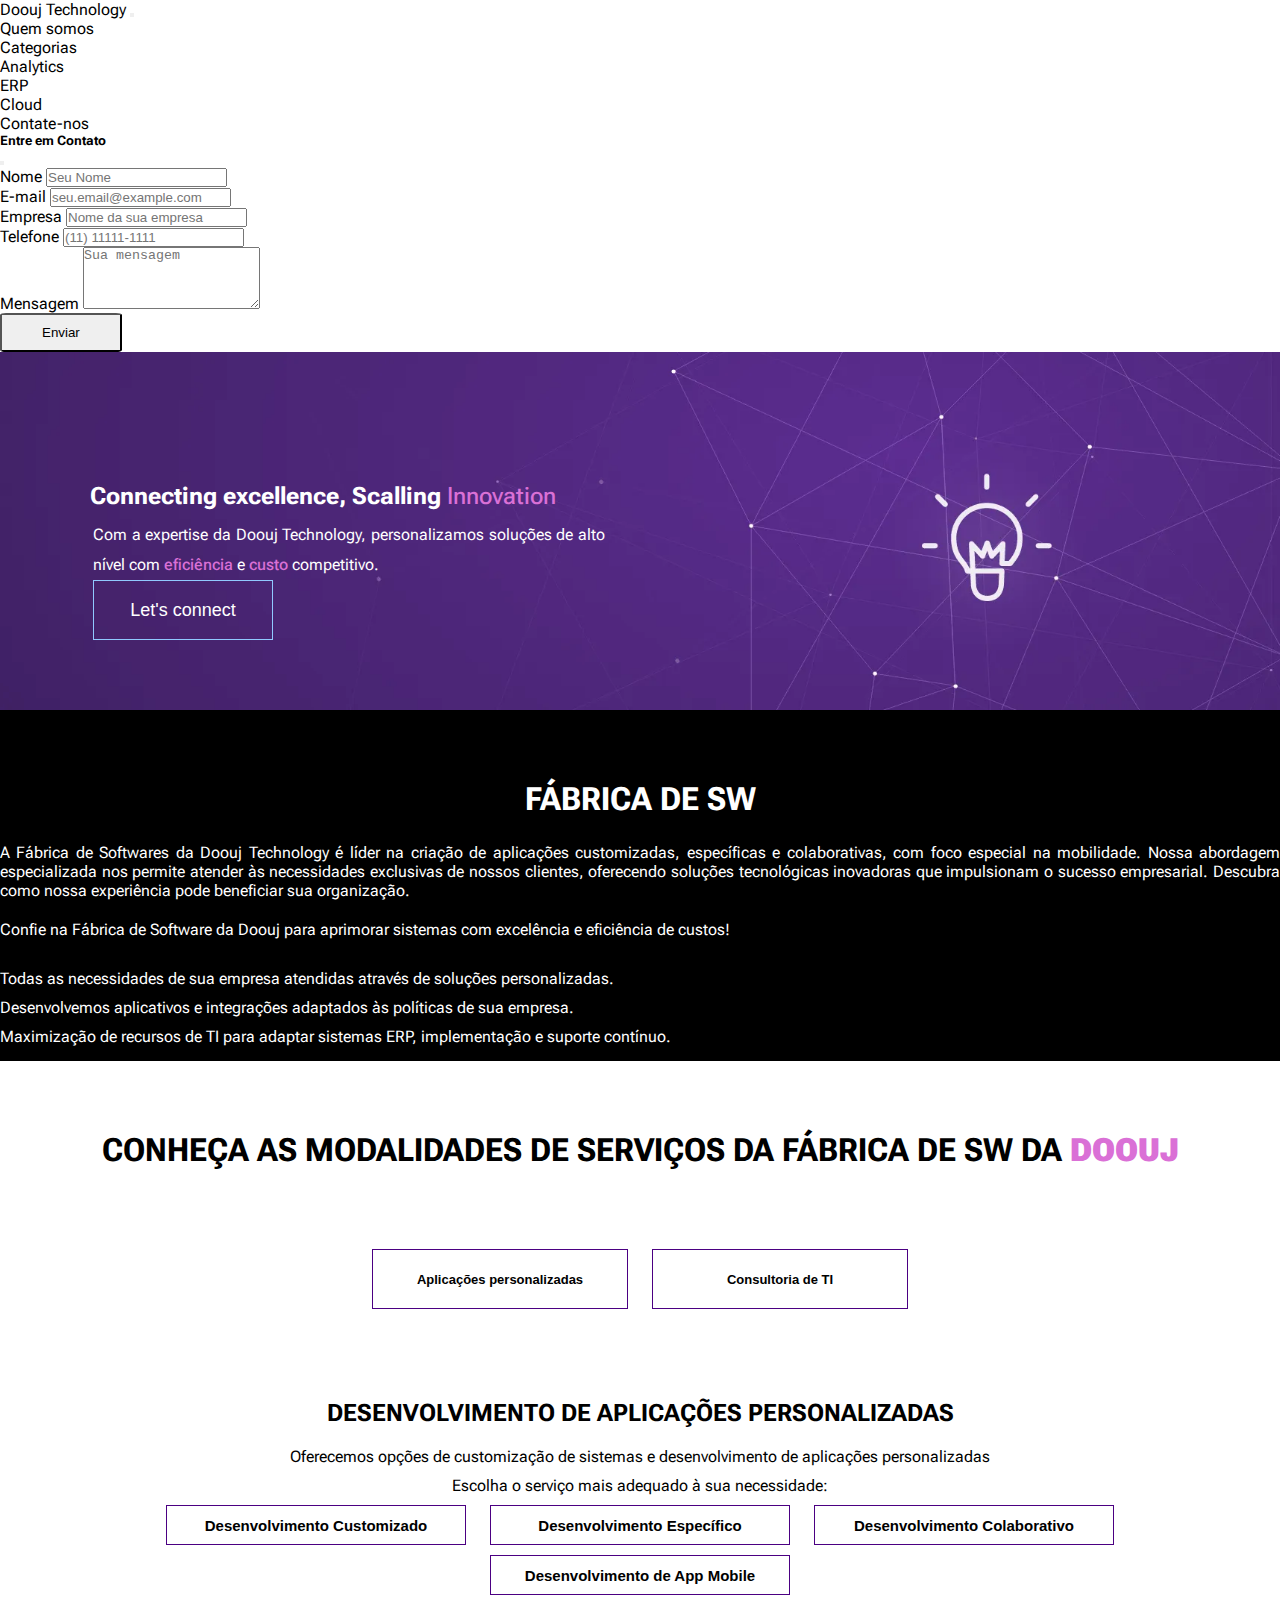
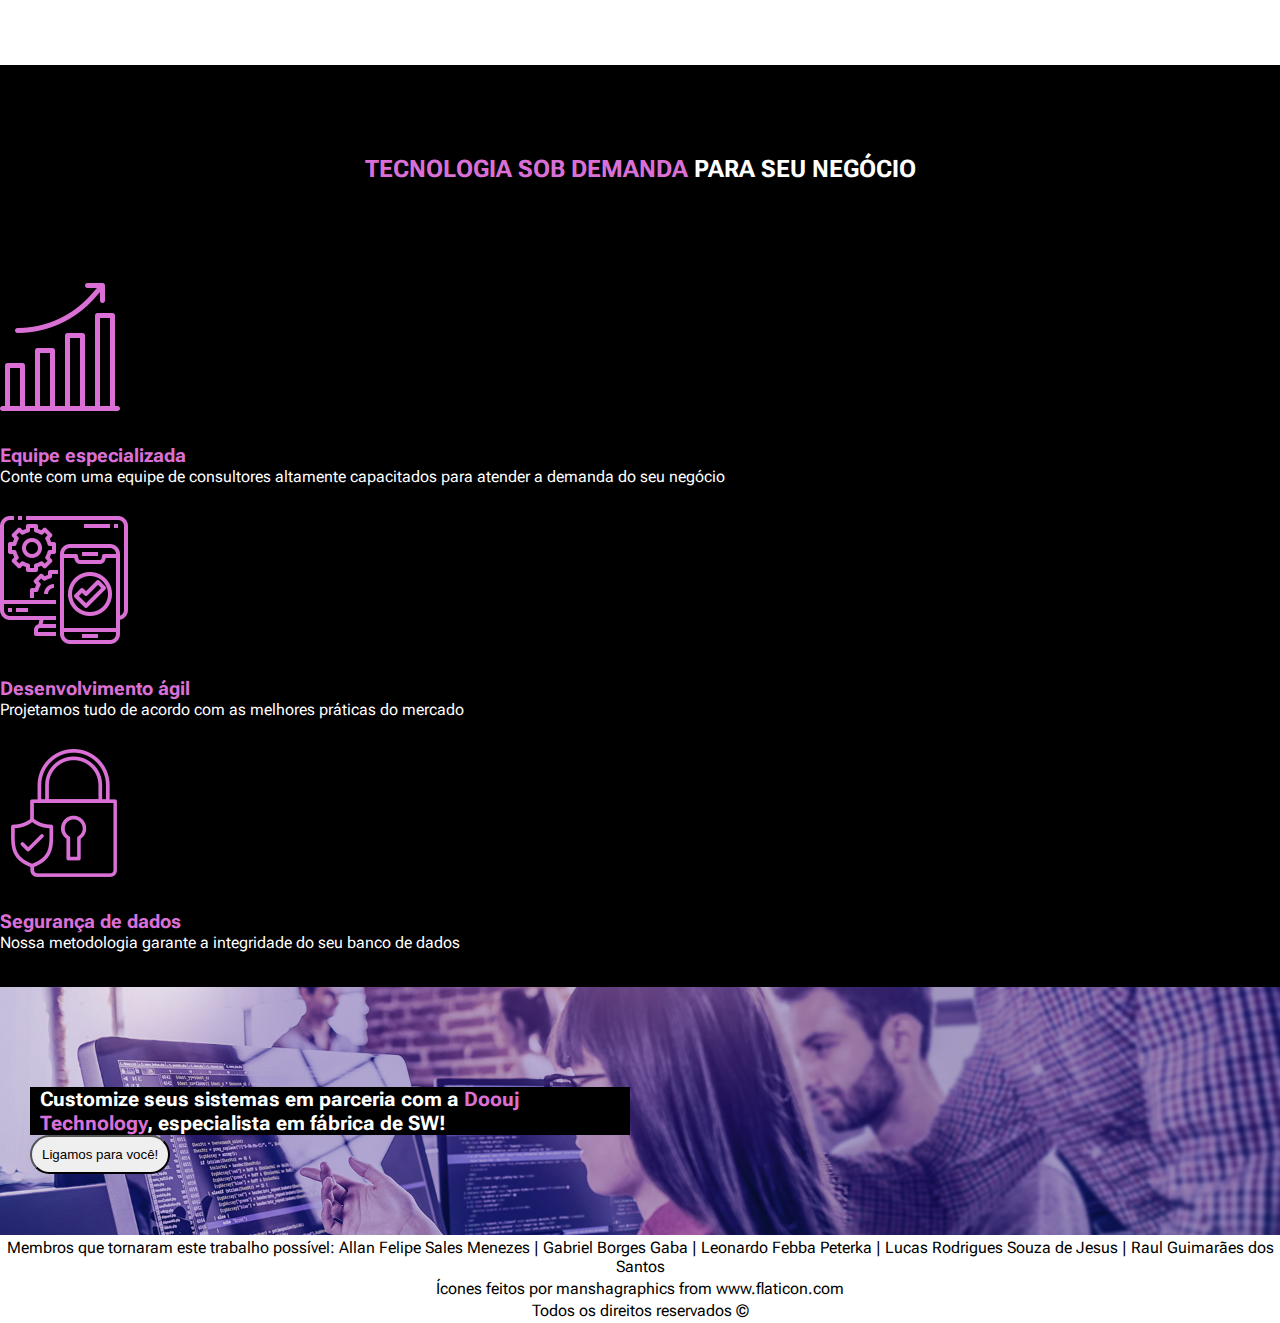
<file: index.html>
<!DOCTYPE html>
<html lang="en">
<head>
    <meta charset="UTF-8">
    <meta name="viewport" content="width=device-width, initial-scale=1.0">
    <link href="https://cdn.jsdelivr.net/npm/bootstrap@5.1.3/dist/css/bootstrap.min.css" rel="stylesheet" integrity="sha384-1BmE4kWBq78iYhFldvKuhfTAU6auU8tT94WrHftjDbrCEXSU1oBoqyl2QvZ6jIW3" crossorigin="anonymous">
    <link rel="stylesheet" href="css/style.css">
    <link rel="stylesheet" href="css/queries.css">
    <title>Doouj Technology</title>
</head>
<body>

    <nav class="navbar navbar-expand-lg navbar-light bg-light">
        <div class="container-fluid">
          <a class="navbar-brand" href="index.html">Doouj Technology</a>
          <button class="navbar-toggler" type="button" data-bs-toggle="collapse" data-bs-target="#navbarSupportedContent" aria-controls="navbarSupportedContent" aria-expanded="false" aria-label="Toggle navigation">
            <span class="navbar-toggler-icon"></span>
          </button>
          <div class="collapse navbar-collapse" id="navbarSupportedContent">
            <ul class="navbar-nav me-auto mb-2 mb-lg-0">
              <li class="nav-item">
                <a class="nav-link" aria-current="page" href="pages/qs.html" target="_blank">Quem somos</a>
              </li>
              <li class="nav-item dropdown">
                <a class="nav-link dropdown-toggle" href="#" id="navbarDropdown" role="button" data-bs-toggle="dropdown" aria-expanded="false">
                  Categorias
                </a>
                <ul class="dropdown-menu" aria-labelledby="navbarDropdown">
                  <li><a class="dropdown-item" href="pages/analytics.html" target="_blank">Analytics</a></li>
                  <li><a class="dropdown-item" href="pages/erp.html" target="_blank">ERP</a></li>
                  <li><a class="dropdown-item" href="pages/cloud.html" target="_blank">Cloud</a></li>
                </ul>
              </li>
              <li class="nav-item">
                <a class="nav-link" href="#" data-bs-toggle="modal" data-bs-target="#contactModal">Contate-nos</a>
              </li>
            </ul>
          </div>
        </div>
    </nav>

    <!-- Modal -->

    <div class="modal fade" id="contactModal" tabindex="-1" aria-labelledby="exampleModalLabel" aria-hidden="true">
      <div class="modal-dialog">
          <div class="modal-content">
              <div class="modal-header">
                  <h5 class="modal-title" id="exampleModalLabel">Entre em Contato</h5>
                  <button type="button" class="btn-close" data-bs-dismiss="modal" aria-label="Fechar"></button>
              </div>
              <div class="modal-body">
                  <form id="contactForm">
                      <div class="mb-3">
                          <label for="name" class="form-label">Nome</label>
                          <input type="text" class="form-control" id="name" placeholder="Seu Nome" required>
                      </div>
                      <div class="mb-3">
                          <label for="email" class="form-label">E-mail</label>
                          <input type="email" class="form-control" id="email" placeholder="seu.email@example.com" required>
                      </div>
                      <div class="mb-3">
                        <label for="empresa" class="form-label">Empresa</label>
                        <input type="text" class="form-control" id="empresa" placeholder="Nome da sua empresa" required>
                    </div>
                    <div class="mb-3">
                      <label for="telefone" class="form-label">Telefone</label>
                      <input type="text" class="form-control" id="telefone" placeholder="(11) 11111-1111" required>
                  </div>
                      <div class="mb-3">
                          <label for="message" class="form-label">Mensagem</label>
                          <textarea class="form-control" id="message" rows="4" placeholder="Sua mensagem" required></textarea>
                      </div>
                      <button type="submit" class="nb btn-primary">Enviar</button>
                  </form>
      
                  <div id="loading" style="display: none;">
                    <p>Enviando dados...</p>
                    <div class="spinner-border text-primary" role="status">
                        <span class="visually-hidden">Carregando...</span>
                    </div>
                </div>

                  <div id="confirmation" style="display: none;">
                      <p>Dados enviados! Entraremos em contato em breve, pode fechar o formulário e continuar no site.</p>
                  </div>
              </div>
          </div>
      </div>
    
    </div>

  <!-- Final do modal -->

    <main class="background">
        <h2>Connecting excellence, Scalling <span>Innovation</span></h2>
        <p>Com a expertise da Doouj Technology, personalizamos soluções de alto nível com <span>eficiência</span> e <span>custo</span> competitivo.</p>
        <div class="container2">
          <div class="center">
            <button class="btn">
              <svg width="180px" height="60px" viewBox="0 0 180 60" class="border">
                <polyline points="179,1 179,59 1,59 1,1 179,1" class="bg-line" />
                <polyline points="179,1 179,59 1,59 1,1 179,1" class="hl-line" />
              </svg>
              <span><a href="#">Let's connect</a></span>
            </button>
          </div>
        </div>
      </main>

      <!-- Inicio produtos -->
      <section class="produtos default">
          <div class="container">
            <h1>Fábrica de SW</h1>
            A Fábrica de Softwares da Doouj Technology é líder na criação de aplicações customizadas, específicas e colaborativas, com foco especial na mobilidade. Nossa abordagem especializada nos permite atender às necessidades exclusivas de nossos clientes, oferecendo soluções tecnológicas inovadoras que impulsionam o sucesso empresarial. Descubra como nossa experiência pode beneficiar sua organização.
            <p>Confie na Fábrica de Software da Doouj para aprimorar sistemas com excelência e eficiência de custos!</p>
            <p>Todas as necessidades de sua empresa atendidas através de soluções personalizadas.</p>
            <ul>
              <li>Desenvolvemos aplicativos e integrações adaptados às políticas de sua empresa.</li>
              <li>Maximização de recursos de TI para adaptar sistemas ERP, implementação e suporte contínuo.</li>
            </ul>
          </div>
      </section>

      <section class="app-consul">
        <div class="container produtos-btn">
          <h1>Conheça as modalidades de serviços da Fábrica de SW da <span>Doouj</span></h1>
          <button type="button" class="btn btn-primary toggle-content active" data-target="app-content">Aplicações personalizadas</button>
          <button type="button" class="btn btn-primary toggle-content" data-target="consultoria-content">Consultoria de TI</button>
          <div class="f-btn content-container" id="app-content" style="display: block;">
            <h2 class="h2-default">Desenvolvimento de aplicações personalizadas</h2>
            <p>Oferecemos opções de customização de sistemas e desenvolvimento de aplicações personalizadas</p>
            <p>Escolha o serviço mais adequado à sua necessidade:</p>
            <button type="button" class="btn btn-primary toggle-custom" ><a href="pages/devcustom.html" target="_blank">Desenvolvimento Customizado</a></button>
            <button type="button" class="btn btn-primary toggle-custom"><a href="pages/devespec.html" target="_blank">Desenvolvimento Específico</a></button>
            <button type="button" class="btn btn-primary toggle-custom"><a href="pages/devcolab.html" target="_blank">Desenvolvimento Colaborativo</a></button>
            <button type="button" class="btn btn-primary toggle-custom"><a href="pages/devmob.html" target="_blank">Desenvolvimento de App Mobile</a></button>
          </div>
        </div>
      </section>
    
      <section class="f-btn consultoria-content content-container">
        <div class="container produtos-btn">
          <h2 class="h2-default">Consultoria de TI </h2>
          <p>Nossa fábrica de software oferece consultrias especializadas para auxiliar o seu negócio, dando apoio para garantir o funcionamento das soluções</p>
          <button type="button" class="btn btn-primary lc"><a href="pages/implantacao.html" target="_blank">Consultoria de Implantação</a></button>
          <button type="button" class="btn btn-primary lc"><a href="pages/tecnica.html" target="_blank">Consultoria Técnica</a></button>
        </div>
      </section>
      <!-- Final produtos -->

      <!-- Início do conteúdo explicativo -->
      <section class="default exp-content">
        <div class="container">
          <h2 class="h2-default"><span>Tecnologia sob demanda</span> para seu negócio</h2>
          <div class="container text-center">
            <div class="row">
              <div class="col">
                <img src="img/grafico-de-barras  .png" alt="Demanda">
                <h3>Equipe especializada</h3>
                <p>Conte com uma equipe de consultores altamente capacitados para atender a demanda do seu negócio</p>
              </div>
              <div class="col">
                <img src="img/desenvolvimento-de-aplicativos.png" alt="Desenvolvimento">
                <h3>Desenvolvimento ágil</h3>
                <p>Projetamos tudo de acordo com as melhores práticas do mercado</p>
              </div>
              <div class="col">
                <img src="img/trava-de-seguranca.png" alt="Segurança">
                <h3>Segurança de dados</h3>
                <p>Nossa metodologia garante a integridade do seu banco de dados</p>
              </div>
            </div>
          </div>
        </div>
      </section>
      <!-- Final do conteúdo explicativo -->

      <!-- Início footer content -->
      <section class="pre-footer-content">
        <div class="text-content">
          <h2>Customize seus sistemas em parceria com a <span>Doouj Technology</span>, especialista em fábrica de SW!</h2>
          <button type="button" class="txt-button btn-primary" data-bs-toggle="modal" data-bs-target="#contactModal">Ligamos para você!</button>
        </div>
      </section>
      <!-- Final footer content -->
      <footer>
         <p>Membros que tornaram este trabalho possível: Allan Felipe Sales Menezes | Gabriel Borges Gaba | Leonardo Febba Peterka | Lucas Rodrigues Souza de Jesus | Raul Guimarães dos Santos</p>
         <p>Ícones feitos por <a href="https://www.flaticon.com/br/autores/manshagraphics" title="manshagraphics"> manshagraphics </a> from <a href="https://www.flaticon.com/br/" title="Flaticon">www.flaticon.com</a></p>
         <p> Todos os direitos reservados &copy;</p>
      </footer>
    <script src="https://cdn.jsdelivr.net/npm/@popperjs/core@2.10.2/dist/umd/popper.min.js" integrity="sha384-7+zCNj/IqJ95wo16oMtfsKbZ9ccEh31eOz1HGyDuCQ6wgnyJNSYdrPa03rtR1zdB" crossorigin="anonymous"></script>
    <script src="https://cdn.jsdelivr.net/npm/bootstrap@5.1.3/dist/js/bootstrap.min.js" integrity="sha384-QJHtvGhmr9XOIpI6YVutG+2QOK9T+ZnN4kzFN1RtK3zEFEIsxhlmWl5/YESvpZ13" crossorigin="anonymous"></script>
    <script src="js/main.js"></script>
  </body>
</html>
</file>
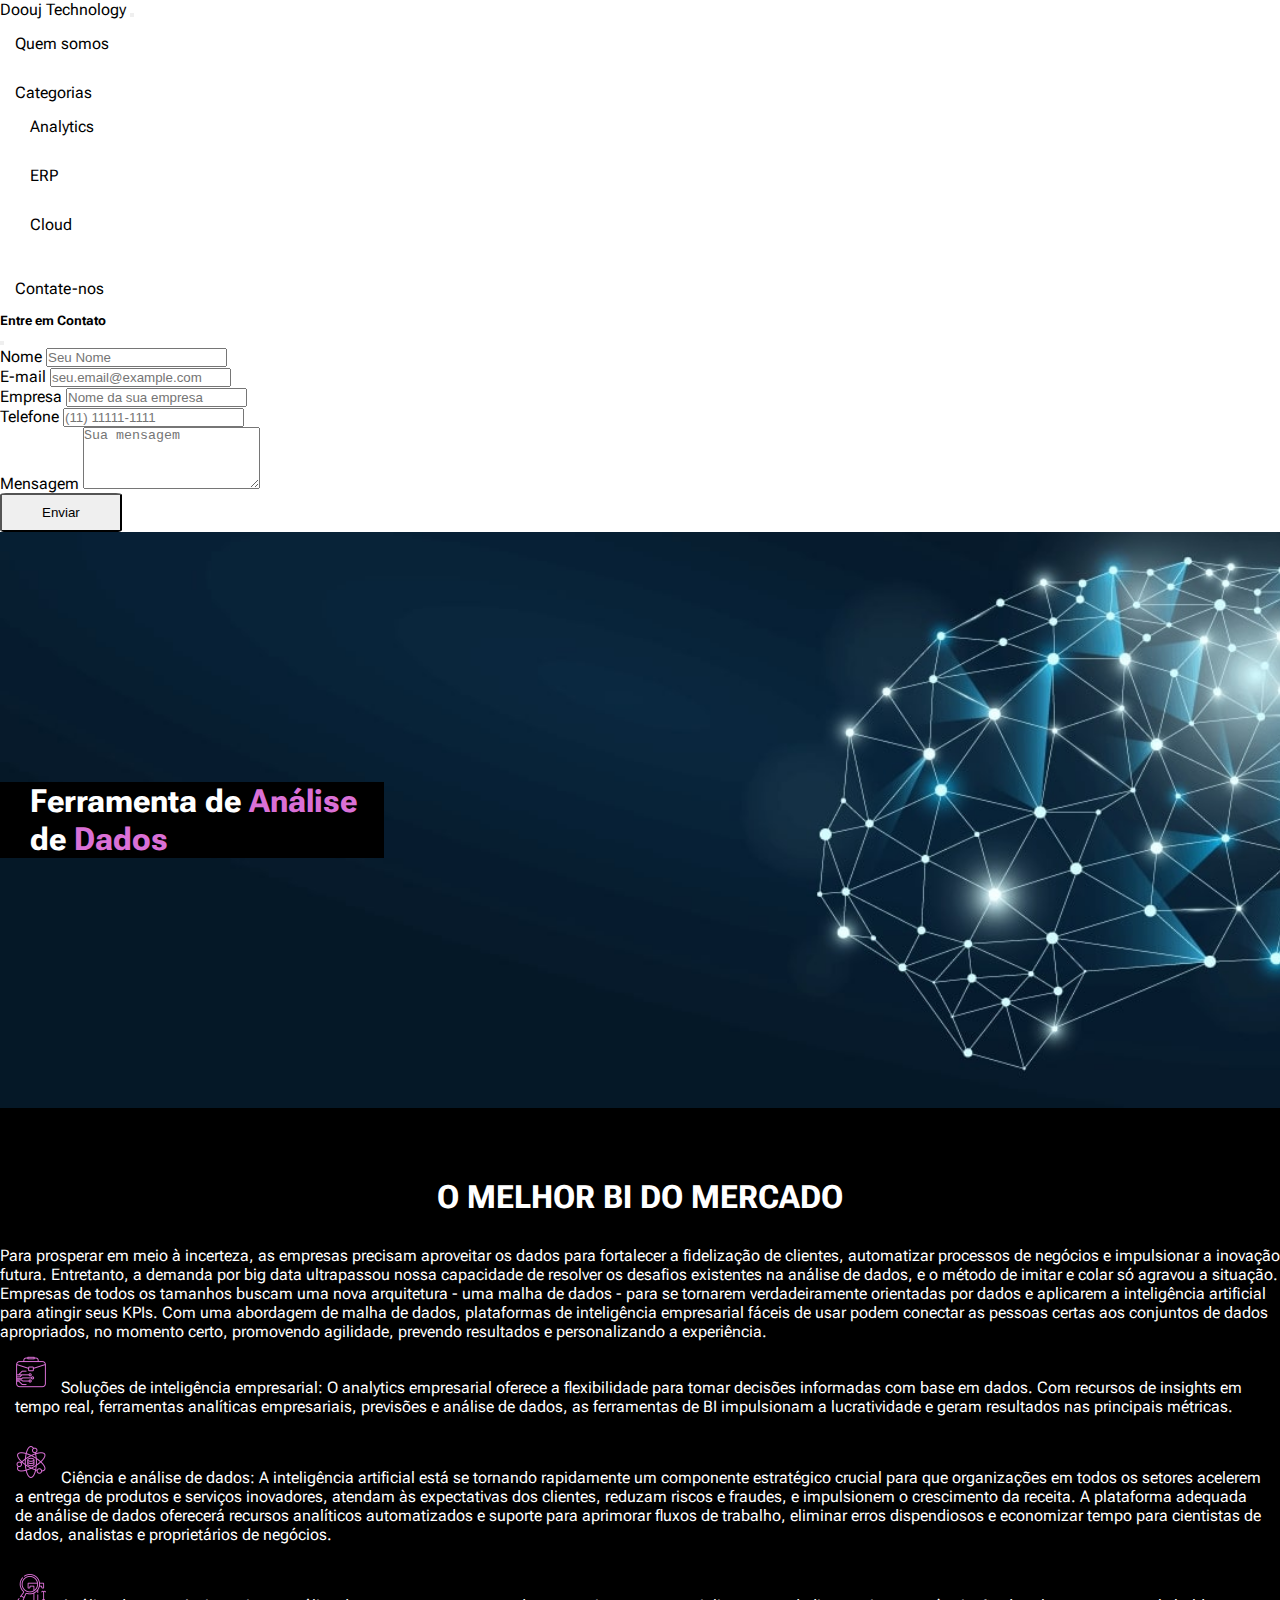
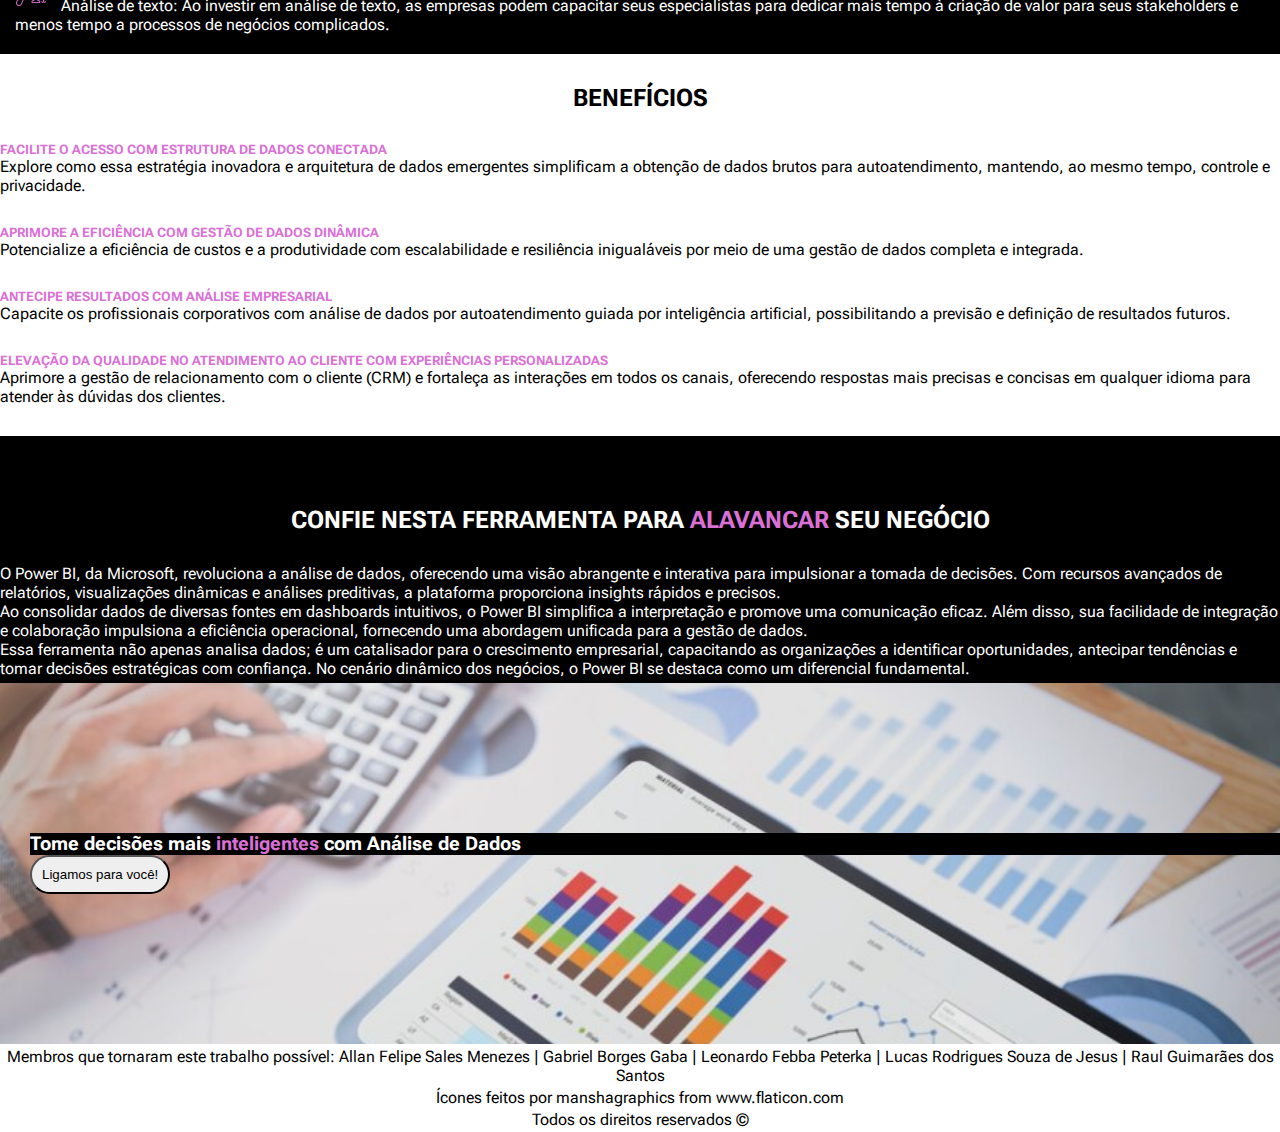
<file: pages/analytics.html>
<!DOCTYPE html>
<html lang="en">
<head>
    <meta charset="UTF-8">
    <meta name="viewport" content="width=device-width, initial-scale=1.0">
    <link href="https://cdn.jsdelivr.net/npm/bootstrap@5.1.3/dist/css/bootstrap.min.css" rel="stylesheet" integrity="sha384-1BmE4kWBq78iYhFldvKuhfTAU6auU8tT94WrHftjDbrCEXSU1oBoqyl2QvZ6jIW3" crossorigin="anonymous">
    <link rel="stylesheet" href="../css/style.css">
    <link rel="stylesheet" href="../css/analytics.css">
    <link rel="stylesheet" href="../css/queries.css">
    <title>Analytics</title>
</head>
<body>
  <nav class="navbar navbar-expand-lg navbar-light bg-light">
    <div class="container-fluid">
      <a class="navbar-brand" href="../index.html">Doouj Technology</a>
      <button class="navbar-toggler" type="button" data-bs-toggle="collapse" data-bs-target="#navbarSupportedContent" aria-controls="navbarSupportedContent" aria-expanded="false" aria-label="Toggle navigation">
        <span class="navbar-toggler-icon"></span>
      </button>
      <div class="collapse navbar-collapse" id="navbarSupportedContent">
        <ul class="navbar-nav me-auto mb-2 mb-lg-0">
          <li class="nav-item">
            <a class="nav-link" aria-current="page" href="qs.html" target="_blank">Quem somos</a>
          </li>
          <li class="nav-item dropdown">
            <a class="nav-link dropdown-toggle" href="#" id="navbarDropdown" role="button" data-bs-toggle="dropdown" aria-expanded="false">
              Categorias
            </a>
            <ul class="dropdown-menu" aria-labelledby="navbarDropdown">
              <li><a class="dropdown-item" href="analytics.html" target="_blank">Analytics</a></li>
              <li><a class="dropdown-item" href="erp.html" target="_blank">ERP</a></li>
              <li><a class="dropdown-item" href="cloud.html" target="_blank">Cloud</a></li>
            </ul>
          </li>
          <li class="nav-item">
            <a class="nav-link" href="#" data-bs-toggle="modal" data-bs-target="#contactModal">Contate-nos</a>
          </li>
        </ul>
      </div>
    </div>
</nav>

<div class="modal fade" id="contactModal" tabindex="-1" aria-labelledby="exampleModalLabel" aria-hidden="true">
  <div class="modal-dialog">
      <div class="modal-content">
          <div class="modal-header">
              <h5 class="modal-title" id="exampleModalLabel">Entre em Contato</h5>
              <button type="button" class="btn-close" data-bs-dismiss="modal" aria-label="Fechar"></button>
          </div>
          <div class="modal-body">
              <form id="contactForm">
                  <div class="mb-3">
                      <label for="name" class="form-label">Nome</label>
                      <input type="text" class="form-control" id="name" placeholder="Seu Nome" required>
                  </div>
                  <div class="mb-3">
                      <label for="email" class="form-label">E-mail</label>
                      <input type="email" class="form-control" id="email" placeholder="seu.email@example.com" required>
                  </div>
                  <div class="mb-3">
                    <label for="empresa" class="form-label">Empresa</label>
                    <input type="text" class="form-control" id="empresa" placeholder="Nome da sua empresa" required>
                </div>
                <div class="mb-3">
                  <label for="telefone" class="form-label">Telefone</label>
                  <input type="text" class="form-control" id="telefone" placeholder="(11) 11111-1111" required>
              </div>
                  <div class="mb-3">
                      <label for="message" class="form-label">Mensagem</label>
                      <textarea class="form-control" id="message" rows="4" placeholder="Sua mensagem" required></textarea>
                  </div>
                  <button type="submit" class="nb btn-primary">Enviar</button>
              </form>

              <!-- Tela de carregamento -->
              <div id="loading" style="display: none;">
                <p>Enviando dados...</p>
                <div class="spinner-border text-primary" role="status">
                    <span class="visually-hidden">Carregando...</span>
                </div>
            </div>

              <!-- Mensagem de Confirmação -->
              <div id="confirmation" style="display: none;">
                  <p>Dados enviados! Entraremos em contato em breve, pode fechar o formulário e continuar no site.</p>
              </div>
          </div>
      </div>
  </div>
</div>

    <section class="analy-intro">
      <div class="nt">
        <h1>Ferramenta de <span>Análise</span> de <span>Dados</span></h1>
      </div>
    </section>

    <section class="default analy-content">
      <div class="container">
        <h1>O melhor BI do mercado</h1>
        <p>Para prosperar em meio à incerteza, as empresas precisam aproveitar os dados para fortalecer a fidelização de clientes, automatizar processos de negócios e impulsionar a inovação futura. Entretanto, a demanda por big data ultrapassou nossa capacidade de resolver os desafios existentes na análise de dados, e o método de imitar e colar só agravou a situação.</p>
        <p>Empresas de todos os tamanhos buscam uma nova arquitetura - uma malha de dados - para se tornarem verdadeiramente orientadas por dados e aplicarem a inteligência artificial para atingir seus KPIs. Com uma abordagem de malha de dados, plataformas de inteligência empresarial fáceis de usar podem conectar as pessoas certas aos conjuntos de dados apropriados, no momento certo, promovendo agilidade, prevendo resultados e personalizando a experiência.</p>
        <ul>
          <li>
            <img src="../img/business-intelligence.png"> Soluções de inteligência empresarial: O analytics empresarial oferece a flexibilidade para tomar decisões informadas com base em dados. Com recursos de insights em tempo real, ferramentas analíticas empresariais, previsões e análise de dados, as ferramentas de BI impulsionam a lucratividade e geram resultados nas principais métricas.
          </li>
          <li>
            <img src="../img/ciencia-de-dados.png" alt=""> Ciência e análise de dados: A inteligência artificial está se tornando rapidamente um componente estratégico crucial para que organizações em todos os setores acelerem a entrega de produtos e serviços inovadores, atendam às expectativas dos clientes, reduzam riscos e fraudes, e impulsionem o crescimento da receita. A plataforma adequada de análise de dados oferecerá recursos analíticos automatizados e suporte para aprimorar fluxos de trabalho, eliminar erros dispendiosos e economizar tempo para cientistas de dados, analistas e proprietários de negócios.
          </li>
          <li>
            <img src="../img/analise-de-texto.png" alt=""> Análise de texto: Ao investir em análise de texto, as empresas podem capacitar seus especialistas para dedicar mais tempo à criação de valor para seus stakeholders e menos tempo a processos de negócios complicados.
          </li>
        </ul>
      </div>
    </section>

    <section class="benefits">
      <h2>Benefícios</h2>
      <div class="container overflow-hidden text-center">
        <div class="row gy-5">
          <div class="col-6">
            <div class="p-3">
              <h5>Facilite o Acesso com Estrutura de Dados Conectada</h5>
              <p>Explore como essa estratégia inovadora e arquitetura de dados emergentes simplificam a obtenção de dados brutos para autoatendimento, mantendo, ao mesmo tempo, controle e privacidade.</p>
            </div>
          </div>
          <div class="col-6">
            <div class="p-3"><h5>Aprimore a Eficiência com Gestão de Dados Dinâmica</h5>
              <p>Potencialize a eficiência de custos e a produtividade com escalabilidade e resiliência inigualáveis por meio de uma gestão de dados completa e integrada.</p>
            </div>
          </div>
          <div class="col-6">
            <div class="p-3"><h5>Antecipe Resultados com Análise Empresarial</h5>
              <p>Capacite os profissionais corporativos com análise de dados por autoatendimento guiada por inteligência artificial, possibilitando a previsão e definição de resultados futuros.</p>
            </div>
          </div>
          <div class="col-6">
            <div class="p-3"><h5>Elevação da Qualidade no Atendimento ao Cliente com Experiências Personalizadas</h5>
              <p>Aprimore a gestão de relacionamento com o cliente (CRM) e fortaleça as interações em todos os canais, oferecendo respostas mais precisas e concisas em qualquer idioma para atender às dúvidas dos clientes.</p>
            </div>
          </div>
        </div>
      </div>
    </section>

    <section class="btp default">
      <div class="container">
        <h2>Confie nesta ferramenta para <span>alavancar</span> seu negócio</h2>
        <p>O Power BI, da Microsoft, revoluciona a análise de dados, oferecendo uma visão abrangente e interativa para impulsionar a tomada de decisões. Com recursos avançados de relatórios, visualizações dinâmicas e análises preditivas, a plataforma proporciona insights rápidos e precisos.</p>
        <p>Ao consolidar dados de diversas fontes em dashboards intuitivos, o Power BI simplifica a interpretação e promove uma comunicação eficaz. Além disso, sua facilidade de integração e colaboração impulsiona a eficiência operacional, fornecendo uma abordagem unificada para a gestão de dados.</p>
        <p>Essa ferramenta não apenas analisa dados; é um catalisador para o crescimento empresarial, capacitando as organizações a identificar oportunidades, antecipar tendências e tomar decisões estratégicas com confiança. No cenário dinâmico dos negócios, o Power BI se destaca como um diferencial fundamental.</p>
      </div>
    </section>

    <section class="pre-footer-ana-content">
        <h3>Tome decisões mais <span>inteligentes</span> com Análise de Dados</h3>
        <button type="button" class="txt-button btn-primary" data-bs-toggle="modal" data-bs-target="#contactModal">Ligamos para você!</button>
    </section>

      <footer>
         <p>Membros que tornaram este trabalho possível: Allan Felipe Sales Menezes | Gabriel Borges Gaba | Leonardo Febba Peterka | Lucas Rodrigues Souza de Jesus | Raul Guimarães dos Santos</p>
         <p>Ícones feitos por <a href="https://www.flaticon.com/br/autores/manshagraphics" title="manshagraphics"> manshagraphics </a> from <a href="https://www.flaticon.com/br/" title="Flaticon">www.flaticon.com</a></p>
         <p> Todos os direitos reservados &copy;</p>
      </footer>
    <script src="https://cdn.jsdelivr.net/npm/@popperjs/core@2.10.2/dist/umd/popper.min.js" integrity="sha384-7+zCNj/IqJ95wo16oMtfsKbZ9ccEh31eOz1HGyDuCQ6wgnyJNSYdrPa03rtR1zdB" crossorigin="anonymous"></script>
    <script src="https://cdn.jsdelivr.net/npm/bootstrap@5.1.3/dist/js/bootstrap.min.js" integrity="sha384-QJHtvGhmr9XOIpI6YVutG+2QOK9T+ZnN4kzFN1RtK3zEFEIsxhlmWl5/YESvpZ13" crossorigin="anonymous"></script>
    <script src="../js/main.js"></script>
  </body>
</html>
</file>
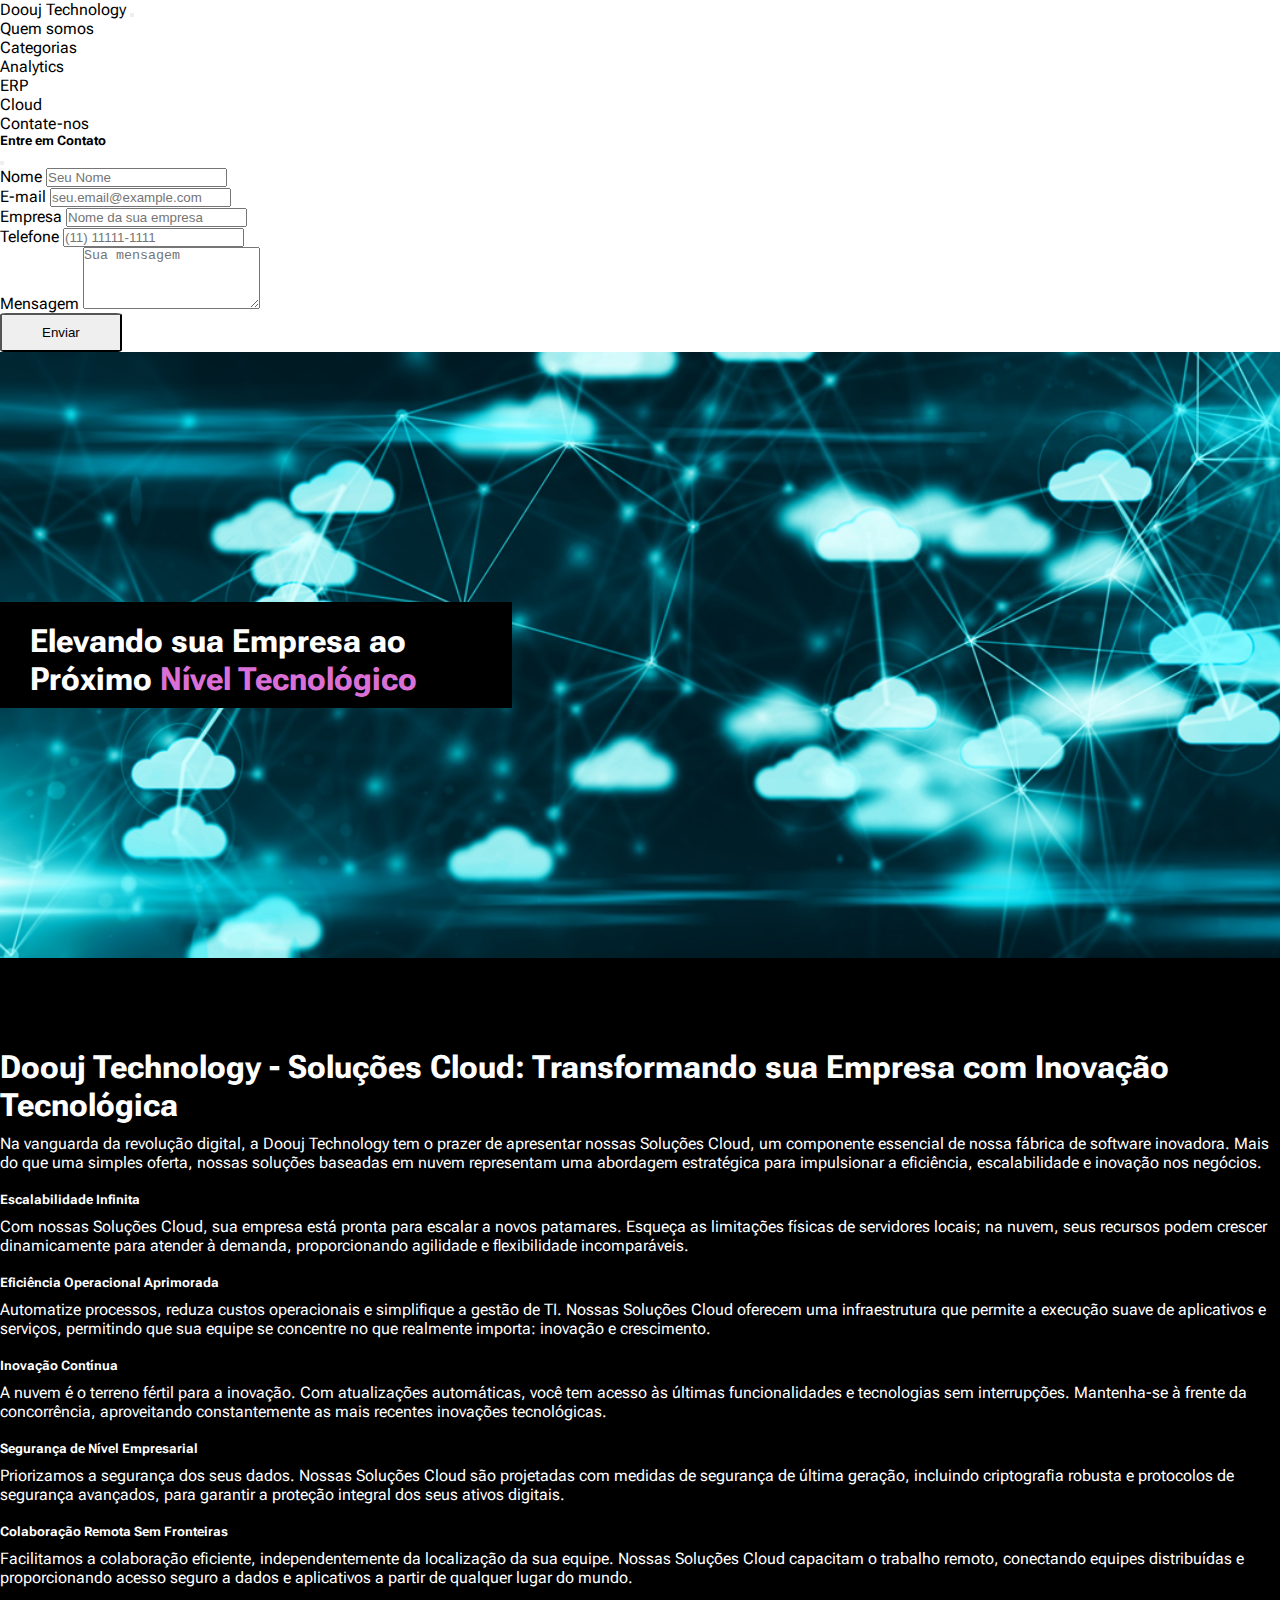
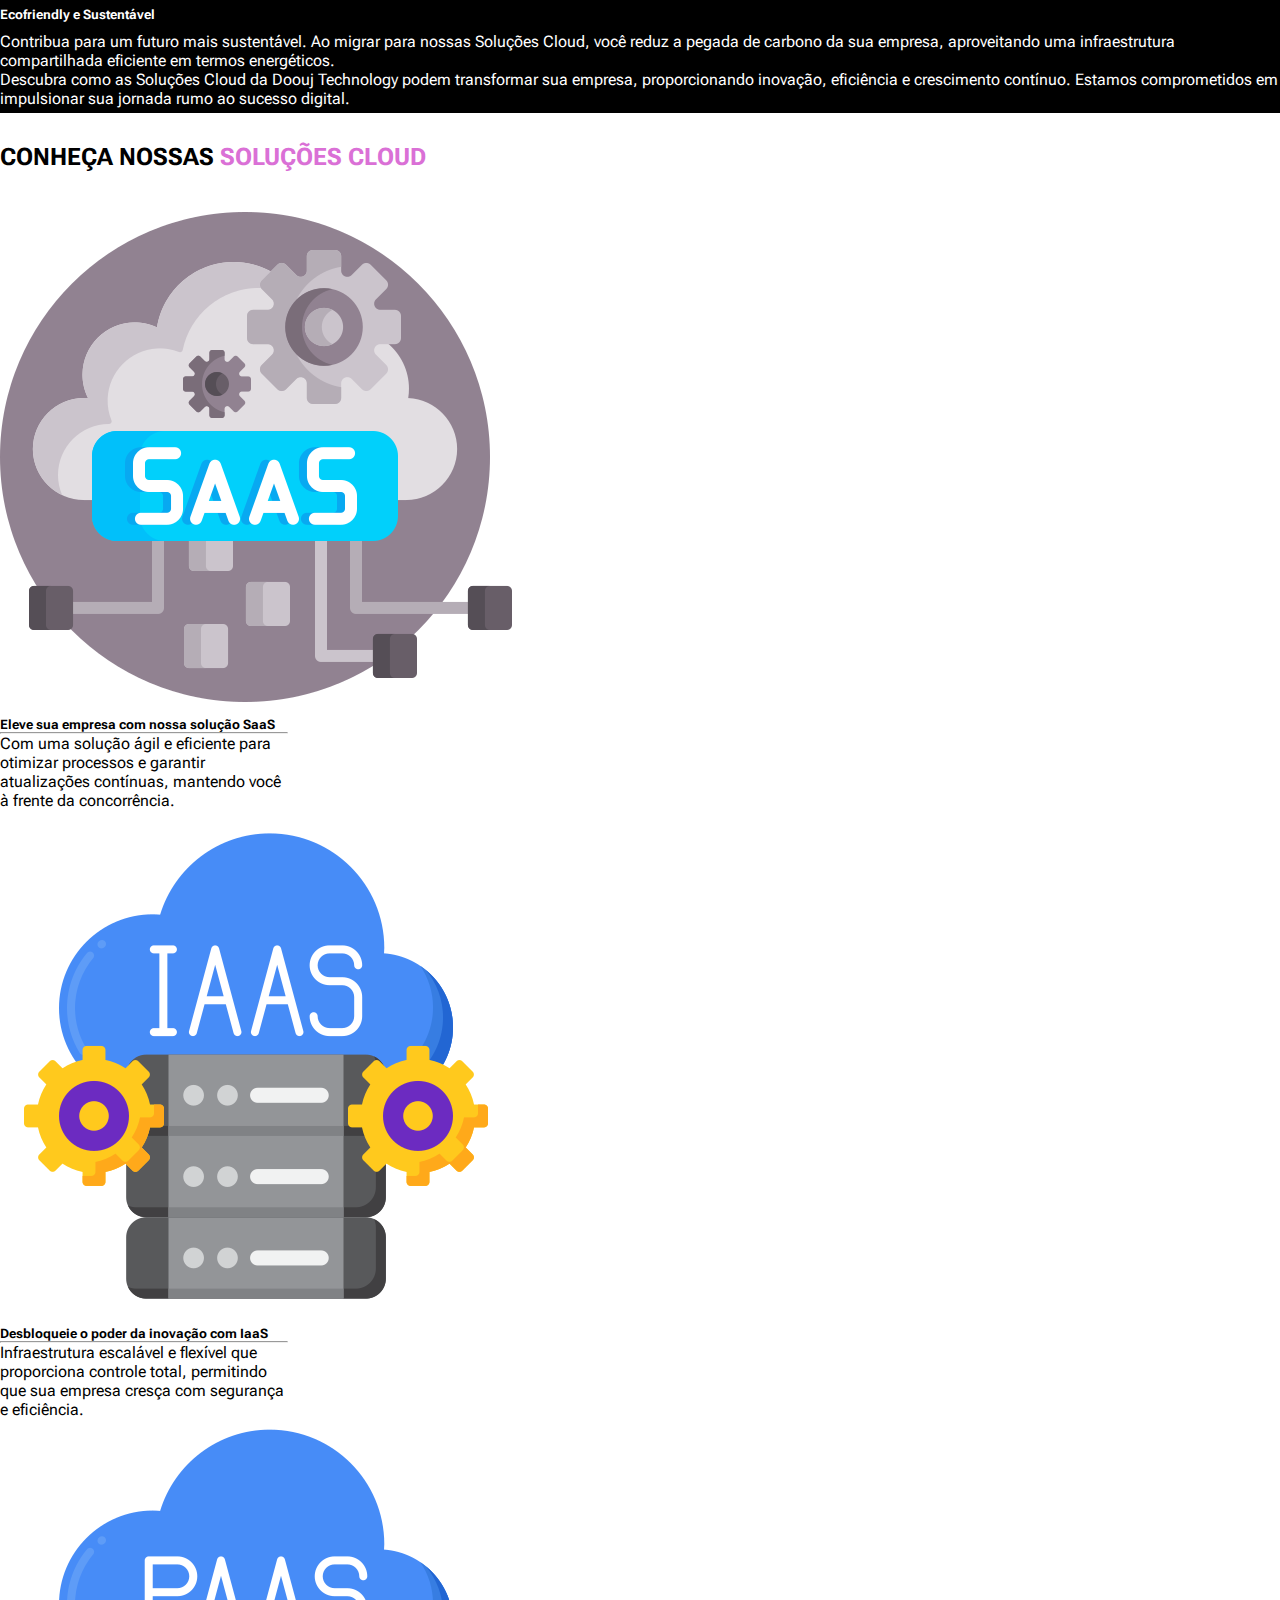
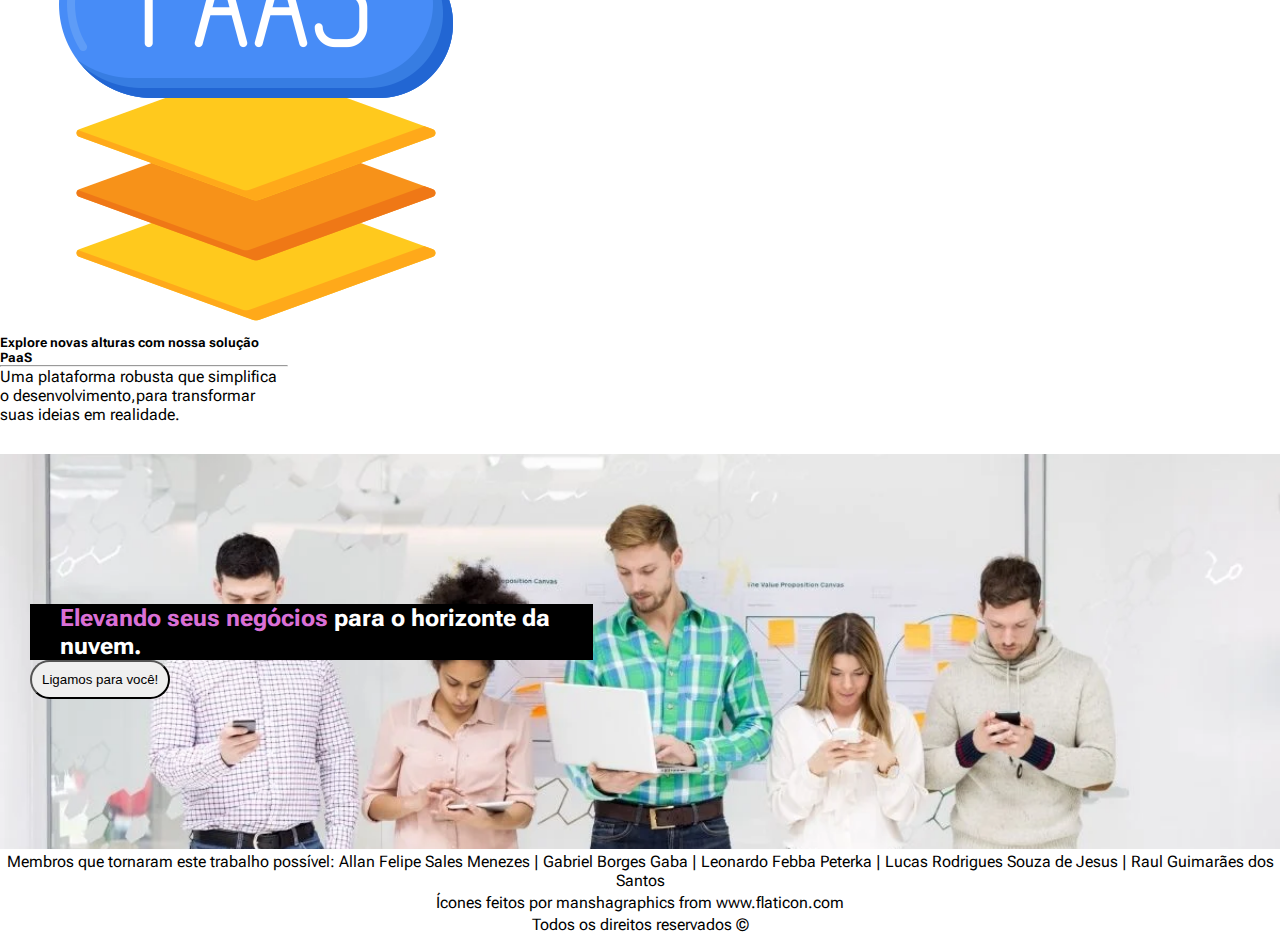
<file: pages/cloud.html>
<!DOCTYPE html>
<html lang="en">
<head>
    <meta charset="UTF-8">
    <meta name="viewport" content="width=device-width, initial-scale=1.0">
    <link href="https://cdn.jsdelivr.net/npm/bootstrap@5.1.3/dist/css/bootstrap.min.css" rel="stylesheet" integrity="sha384-1BmE4kWBq78iYhFldvKuhfTAU6auU8tT94WrHftjDbrCEXSU1oBoqyl2QvZ6jIW3" crossorigin="anonymous">
    <link rel="stylesheet" href="../css/style.css">
    <link rel="stylesheet" href="../css/cloud.css">
    <title>Soluções Cloud</title>
</head>
<body>
  <nav class="navbar navbar-expand-lg navbar-light bg-light">
    <div class="container-fluid">
      <a class="navbar-brand" href="../index.html">Doouj Technology</a>
      <button class="navbar-toggler" type="button" data-bs-toggle="collapse" data-bs-target="#navbarSupportedContent" aria-controls="navbarSupportedContent" aria-expanded="false" aria-label="Toggle navigation">
        <span class="navbar-toggler-icon"></span>
      </button>
      <div class="collapse navbar-collapse" id="navbarSupportedContent">
        <ul class="navbar-nav me-auto mb-2 mb-lg-0">
          <li class="nav-item">
            <a class="nav-link" aria-current="page" href="qs.html" target="_blank">Quem somos</a>
          </li>
          <li class="nav-item dropdown">
            <a class="nav-link dropdown-toggle" href="#" id="navbarDropdown" role="button" data-bs-toggle="dropdown" aria-expanded="false">
              Categorias
            </a>
            <ul class="dropdown-menu" aria-labelledby="navbarDropdown">
              <li><a class="dropdown-item" href="analytics.html" target="_blank">Analytics</a></li>
              <li><a class="dropdown-item" href="erp.html" target="_blank">ERP</a></li>
              <li><a class="dropdown-item" href="cloud.html" target="_blank">Cloud</a></li>
            </ul>
          </li>
          <li class="nav-item">
            <a class="nav-link" href="#" data-bs-toggle="modal" data-bs-target="#contactModal">Contate-nos</a>
          </li>
        </ul>
      </div>
    </div>
</nav>

<div class="modal fade" id="contactModal" tabindex="-1" aria-labelledby="exampleModalLabel" aria-hidden="true">
  <div class="modal-dialog">
      <div class="modal-content">
          <div class="modal-header">
              <h5 class="modal-title" id="exampleModalLabel">Entre em Contato</h5>
              <button type="button" class="btn-close" data-bs-dismiss="modal" aria-label="Fechar"></button>
          </div>
          <div class="modal-body">
              <form id="contactForm">
                  <div class="mb-3">
                      <label for="name" class="form-label">Nome</label>
                      <input type="text" class="form-control" id="name" placeholder="Seu Nome" required>
                  </div>
                  <div class="mb-3">
                      <label for="email" class="form-label">E-mail</label>
                      <input type="email" class="form-control" id="email" placeholder="seu.email@example.com" required>
                  </div>
                  <div class="mb-3">
                    <label for="empresa" class="form-label">Empresa</label>
                    <input type="text" class="form-control" id="empresa" placeholder="Nome da sua empresa" required>
                </div>
                <div class="mb-3">
                  <label for="telefone" class="form-label">Telefone</label>
                  <input type="text" class="form-control" id="telefone" placeholder="(11) 11111-1111" required>
              </div>
                  <div class="mb-3">
                      <label for="message" class="form-label">Mensagem</label>
                      <textarea class="form-control" id="message" rows="4" placeholder="Sua mensagem" required></textarea>
                  </div>
                  <button type="submit" class="nb btn-primary">Enviar</button>
              </form>

              <!-- Tela de carregamento -->
              <div id="loading" style="display: none;">
                <p>Enviando dados...</p>
                <div class="spinner-border text-primary" role="status">
                    <span class="visually-hidden">Carregando...</span>
                </div>
            </div>

              <!-- Mensagem de Confirmação -->
              <div id="confirmation" style="display: none;">
                  <p>Dados enviados! Entraremos em contato em breve, pode fechar o formulário e continuar no site.</p>
              </div>
          </div>
      </div>
  </div>
</div>
    
    <section class="cloud-intro">
      <div class="nt">
        <h1>Elevando sua Empresa ao Próximo <span>Nível Tecnológico</span></h1>
      </div>
    </section>

    <section class="default content-section">
      <div class="container">
        <h1>Doouj Technology - Soluções Cloud: Transformando sua Empresa com Inovação Tecnológica</h1>
        <p>Na vanguarda da revolução digital, a Doouj Technology tem o prazer de apresentar nossas Soluções Cloud, um componente essencial de nossa fábrica de software inovadora. Mais do que uma simples oferta, nossas soluções baseadas em nuvem representam uma abordagem estratégica para impulsionar a eficiência, escalabilidade e inovação nos negócios.</p>
        <h5>Escalabilidade Infinita</h5>
        <p>Com nossas Soluções Cloud, sua empresa está pronta para escalar a novos patamares. Esqueça as limitações físicas de servidores locais; na nuvem, seus recursos podem crescer dinamicamente para atender à demanda, proporcionando agilidade e flexibilidade incomparáveis.</p>
        <h5>Eficiência Operacional Aprimorada</h5>
        <p>Automatize processos, reduza custos operacionais e simplifique a gestão de TI. Nossas Soluções Cloud oferecem uma infraestrutura que permite a execução suave de aplicativos e serviços, permitindo que sua equipe se concentre no que realmente importa: inovação e crescimento.</p>
        <h5>Inovação Contínua</h5>
        <p>A nuvem é o terreno fértil para a inovação. Com atualizações automáticas, você tem acesso às últimas funcionalidades e tecnologias sem interrupções. Mantenha-se à frente da concorrência, aproveitando constantemente as mais recentes inovações tecnológicas.</p>
        <h5>Segurança de Nível Empresarial</h5>
        <p>Priorizamos a segurança dos seus dados. Nossas Soluções Cloud são projetadas com medidas de segurança de última geração, incluindo criptografia robusta e protocolos de segurança avançados, para garantir a proteção integral dos seus ativos digitais.</p>
        <h5>Colaboração Remota Sem Fronteiras</h5>
        <p>Facilitamos a colaboração eficiente, independentemente da localização da sua equipe. Nossas Soluções Cloud capacitam o trabalho remoto, conectando equipes distribuídas e proporcionando acesso seguro a dados e aplicativos a partir de qualquer lugar do mundo.</p>
        <h5>Ecofriendly e Sustentável</h5>
        <p>Contribua para um futuro mais sustentável. Ao migrar para nossas Soluções Cloud, você reduz a pegada de carbono da sua empresa, aproveitando uma infraestrutura compartilhada eficiente em termos energéticos.</p>
        <p>Descubra como as Soluções Cloud da Doouj Technology podem transformar sua empresa, proporcionando inovação, eficiência e crescimento contínuo. Estamos comprometidos em impulsionar sua jornada rumo ao sucesso digital.</p>
      </div>
    </section>

    <section class="card-section">
      <div class="container text-center">
        <h2>Conheça nossas <span>soluções Cloud</span></h2>
        <div class="row">
          <div class="col">
            <div class="card" style="width: 18rem;">
              <img src="../img/SaaS.png" class="card-img-top" alt="...">
              <div class="card-body">
                <h5>Eleve sua empresa com nossa solução SaaS</h5>
                <hr>
                <p class="card-text">Com uma solução ágil e eficiente para otimizar processos e garantir atualizações contínuas, mantendo você à frente da concorrência.</p>
              </div>
            </div>
          </div>
          <div class="col">
            <div class="card" style="width: 18rem;">
              <img src="../img/IaaS.png" class="card-img-top" alt="...">
              <div class="card-body">
                <h5>Desbloqueie o poder da inovação com IaaS</h5>
                <hr>
                <p class="card-text"> Infraestrutura escalável e flexível que proporciona controle total, permitindo que sua empresa cresça com segurança e eficiência.</p>
              </div>
            </div>
          </div>
          <div class="col">
            <div class="card" style="width: 18rem;">
              <img src="../img/PaaS.png" class="card-img-top" alt="...">
              <div class="card-body">
                <h5>Explore novas alturas com nossa solução PaaS</h5>
                <hr>
                <p class="card-text">Uma plataforma robusta que simplifica o desenvolvimento,para transformar suas ideias em realidade.</p>
              </div>
            </div>
          </div>
        </div>
      </div>
    </section>

    <section class="pre-footer-cloud-content">
      <div class="title">
        <h2><span>Elevando seus negócios</span> para o horizonte da nuvem.</h2>
      </div>
      <button type="button" class="txt-button btn-primary" data-bs-toggle="modal" data-bs-target="#contactModal">Ligamos para você!</button>
    </section>

      <footer>
         <p>Membros que tornaram este trabalho possível: Allan Felipe Sales Menezes | Gabriel Borges Gaba | Leonardo Febba Peterka | Lucas Rodrigues Souza de Jesus | Raul Guimarães dos Santos</p>
         <p>Ícones feitos por <a href="https://www.flaticon.com/br/autores/manshagraphics" title="manshagraphics"> manshagraphics </a> from <a href="https://www.flaticon.com/br/" title="Flaticon">www.flaticon.com</a></p>
         <p> Todos os direitos reservados &copy;</p>
      </footer>
    <script src="https://cdn.jsdelivr.net/npm/@popperjs/core@2.10.2/dist/umd/popper.min.js" integrity="sha384-7+zCNj/IqJ95wo16oMtfsKbZ9ccEh31eOz1HGyDuCQ6wgnyJNSYdrPa03rtR1zdB" crossorigin="anonymous"></script>
    <script src="https://cdn.jsdelivr.net/npm/bootstrap@5.1.3/dist/js/bootstrap.min.js" integrity="sha384-QJHtvGhmr9XOIpI6YVutG+2QOK9T+ZnN4kzFN1RtK3zEFEIsxhlmWl5/YESvpZ13" crossorigin="anonymous"></script>
    <script src="../js/main.js"></script>
  </body>
</html>
</file>
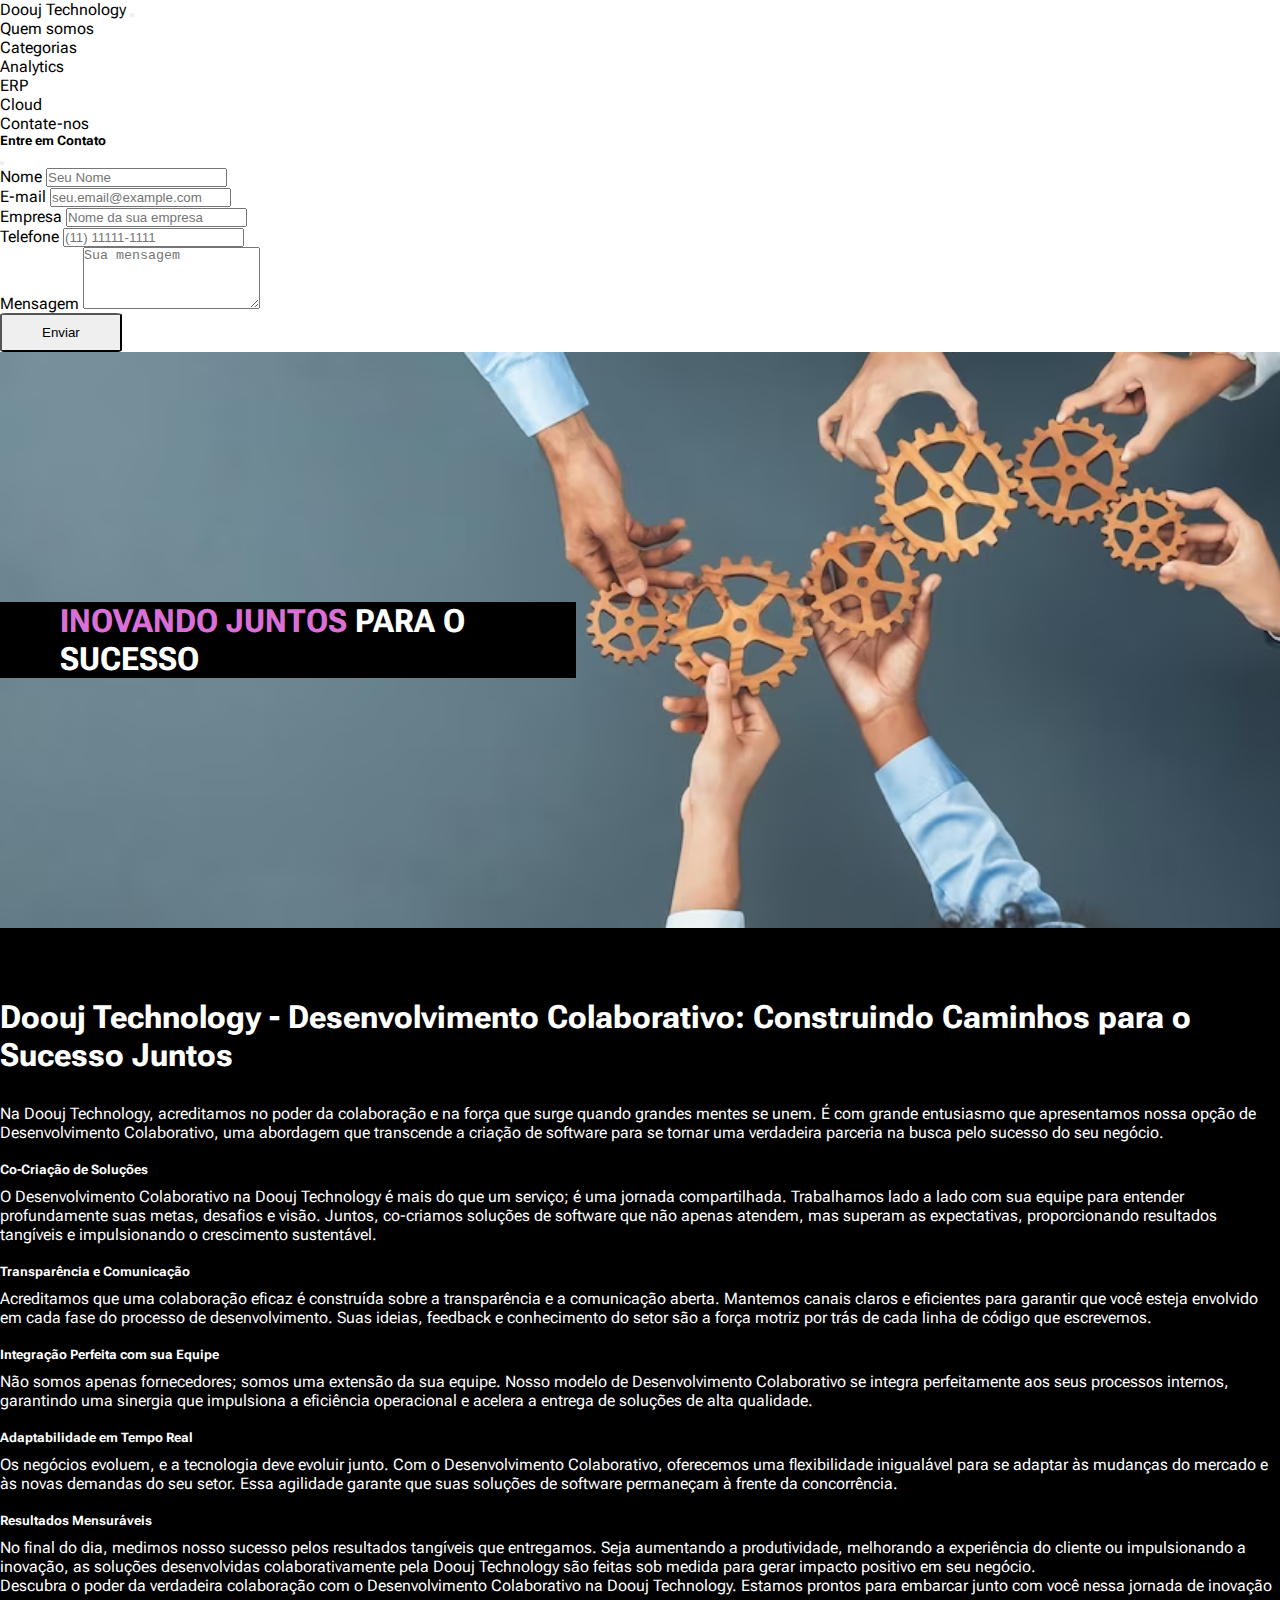
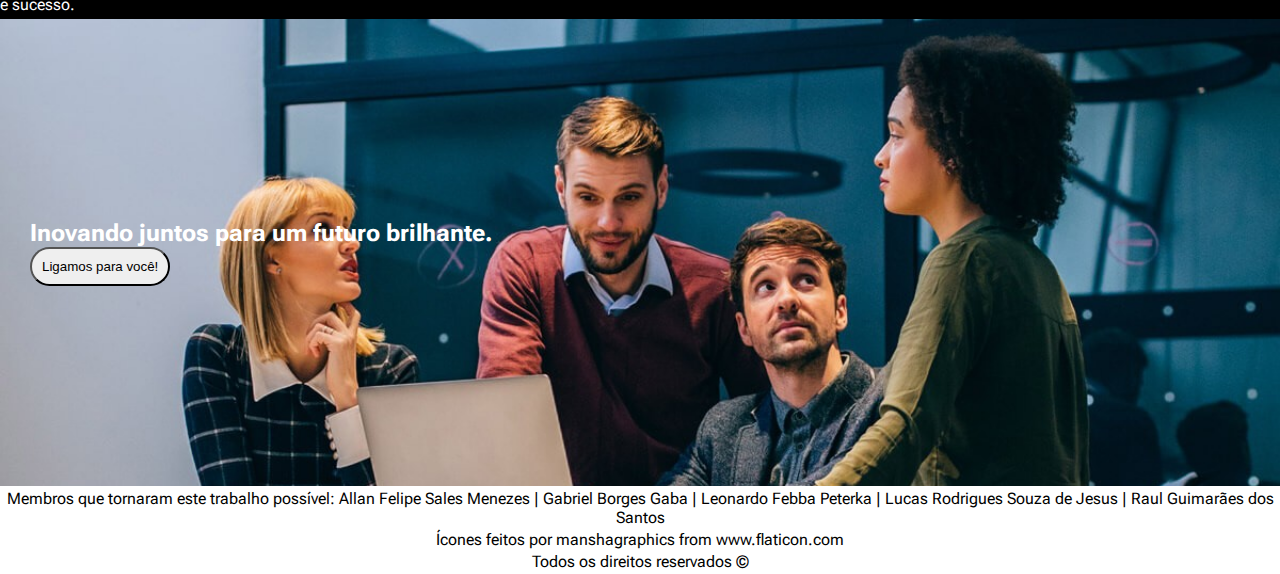
<file: pages/devcolab.html>
<!DOCTYPE html>
<html lang="en">
<head>
    <meta charset="UTF-8">
    <meta name="viewport" content="width=device-width, initial-scale=1.0">
    <link href="https://cdn.jsdelivr.net/npm/bootstrap@5.1.3/dist/css/bootstrap.min.css" rel="stylesheet" integrity="sha384-1BmE4kWBq78iYhFldvKuhfTAU6auU8tT94WrHftjDbrCEXSU1oBoqyl2QvZ6jIW3" crossorigin="anonymous">
    <link rel="stylesheet" href="../css/style.css">
    <link rel="stylesheet" href="../css/colab.css">
    <title>Desenvolvimento colaborativo</title>
</head>
<body>
  <nav class="navbar navbar-expand-lg navbar-light bg-light">
    <div class="container-fluid">
      <a class="navbar-brand" href="../index.html">Doouj Technology</a>
      <button class="navbar-toggler" type="button" data-bs-toggle="collapse" data-bs-target="#navbarSupportedContent" aria-controls="navbarSupportedContent" aria-expanded="false" aria-label="Toggle navigation">
        <span class="navbar-toggler-icon"></span>
      </button>
      <div class="collapse navbar-collapse" id="navbarSupportedContent">
        <ul class="navbar-nav me-auto mb-2 mb-lg-0">
          <li class="nav-item">
            <a class="nav-link" aria-current="page" href="qs.html" target="_blank">Quem somos</a>
          </li>
          <li class="nav-item dropdown">
            <a class="nav-link dropdown-toggle" href="#" id="navbarDropdown" role="button" data-bs-toggle="dropdown" aria-expanded="false">
              Categorias
            </a>
            <ul class="dropdown-menu" aria-labelledby="navbarDropdown">
              <li><a class="dropdown-item" href="analytics.html" target="_blank">Analytics</a></li>
              <li><a class="dropdown-item" href="erp.html" target="_blank">ERP</a></li>
              <li><a class="dropdown-item" href="cloud.html" target="_blank">Cloud</a></li>
            </ul>
          </li>
          <li class="nav-item">
            <a class="nav-link" href="#" data-bs-toggle="modal" data-bs-target="#contactModal">Contate-nos</a>
          </li>
        </ul>
      </div>
    </div>
</nav>

  <div class="modal fade" id="contactModal" tabindex="-1" aria-labelledby="exampleModalLabel" aria-hidden="true">
    <div class="modal-dialog">
        <div class="modal-content">
            <div class="modal-header">
                <h5 class="modal-title" id="exampleModalLabel">Entre em Contato</h5>
                <button type="button" class="btn-close" data-bs-dismiss="modal" aria-label="Fechar"></button>
            </div>
            <div class="modal-body">
                <form id="contactForm">
                    <div class="mb-3">
                        <label for="name" class="form-label">Nome</label>
                        <input type="text" class="form-control" id="name" placeholder="Seu Nome" required>
                    </div>
                    <div class="mb-3">
                        <label for="email" class="form-label">E-mail</label>
                        <input type="email" class="form-control" id="email" placeholder="seu.email@example.com" required>
                    </div>
                    <div class="mb-3">
                      <label for="empresa" class="form-label">Empresa</label>
                      <input type="text" class="form-control" id="empresa" placeholder="Nome da sua empresa" required>
                  </div>
                  <div class="mb-3">
                    <label for="telefone" class="form-label">Telefone</label>
                    <input type="text" class="form-control" id="telefone" placeholder="(11) 11111-1111" required>
                </div>
                    <div class="mb-3">
                        <label for="message" class="form-label">Mensagem</label>
                        <textarea class="form-control" id="message" rows="4" placeholder="Sua mensagem" required></textarea>
                    </div>
                    <button type="submit" class="nb btn-primary">Enviar</button>
                </form>

                <!-- Tela de carregamento -->
                <div id="loading" style="display: none;">
                  <p>Enviando dados...</p>
                  <div class="spinner-border text-primary" role="status">
                      <span class="visually-hidden">Carregando...</span>
                  </div>
              </div>

                <!-- Mensagem de Confirmação -->
                <div id="confirmation" style="display: none;">
                    <p>Dados enviados! Entraremos em contato em breve, pode fechar o formulário e continuar no site.</p>
                </div>
            </div>
        </div>
      </div>
  </div>

    <section class="colabContent">
      <div class="title">
        <h1><span>Inovando Juntos</span> para o Sucesso</h1>
      </div>
    </section>

    <section class="default">
      <div class="container">
        <h1>Doouj Technology - Desenvolvimento Colaborativo: Construindo Caminhos para o Sucesso Juntos</h1>
        <p>Na Doouj Technology, acreditamos no poder da colaboração e na força que surge quando grandes mentes se unem. É com grande entusiasmo que apresentamos nossa opção de Desenvolvimento Colaborativo, uma abordagem que transcende a criação de software para se tornar uma verdadeira parceria na busca pelo sucesso do seu negócio.</p>
        <h5>Co-Criação de Soluções</h5>
        <p>O Desenvolvimento Colaborativo na Doouj Technology é mais do que um serviço; é uma jornada compartilhada. Trabalhamos lado a lado com sua equipe para entender profundamente suas metas, desafios e visão. Juntos, co-criamos soluções de software que não apenas atendem, mas superam as expectativas, proporcionando resultados tangíveis e impulsionando o crescimento sustentável.</p>
        <h5>Transparência e Comunicação</h5>
        <p>Acreditamos que uma colaboração eficaz é construída sobre a transparência e a comunicação aberta. Mantemos canais claros e eficientes para garantir que você esteja envolvido em cada fase do processo de desenvolvimento. Suas ideias, feedback e conhecimento do setor são a força motriz por trás de cada linha de código que escrevemos.</p>
        <h5>Integração Perfeita com sua Equipe</h5>
        <p>Não somos apenas fornecedores; somos uma extensão da sua equipe. Nosso modelo de Desenvolvimento Colaborativo se integra perfeitamente aos seus processos internos, garantindo uma sinergia que impulsiona a eficiência operacional e acelera a entrega de soluções de alta qualidade.</p>
        <h5>Adaptabilidade em Tempo Real</h5>
        <p>Os negócios evoluem, e a tecnologia deve evoluir junto. Com o Desenvolvimento Colaborativo, oferecemos uma flexibilidade inigualável para se adaptar às mudanças do mercado e às novas demandas do seu setor. Essa agilidade garante que suas soluções de software permaneçam à frente da concorrência.</p>
        <h5>Resultados Mensuráveis</h5>
        <p>No final do dia, medimos nosso sucesso pelos resultados tangíveis que entregamos. Seja aumentando a produtividade, melhorando a experiência do cliente ou impulsionando a inovação, as soluções desenvolvidas colaborativamente pela Doouj Technology são feitas sob medida para gerar impacto positivo em seu negócio.</p>
        <p>Descubra o poder da verdadeira colaboração com o Desenvolvimento Colaborativo na Doouj Technology. Estamos prontos para embarcar junto com você nessa jornada de inovação e sucesso.</p>
        </div>
    </section>

    <section class="pre-footer-colab-content">
      <h2>Inovando juntos para um futuro brilhante.</h2>
      <button type="button" class="txt-button btn-primary" data-bs-toggle="modal" data-bs-target="#contactModal">Ligamos para você!</button>
    </section>
    
      <footer>
         <p>Membros que tornaram este trabalho possível: Allan Felipe Sales Menezes | Gabriel Borges Gaba | Leonardo Febba Peterka | Lucas Rodrigues Souza de Jesus | Raul Guimarães dos Santos</p>
         <p>Ícones feitos por <a href="https://www.flaticon.com/br/autores/manshagraphics" title="manshagraphics"> manshagraphics </a> from <a href="https://www.flaticon.com/br/" title="Flaticon">www.flaticon.com</a></p>
         <p> Todos os direitos reservados &copy;</p>
      </footer>
    <script src="https://cdn.jsdelivr.net/npm/@popperjs/core@2.10.2/dist/umd/popper.min.js" integrity="sha384-7+zCNj/IqJ95wo16oMtfsKbZ9ccEh31eOz1HGyDuCQ6wgnyJNSYdrPa03rtR1zdB" crossorigin="anonymous"></script>
    <script src="https://cdn.jsdelivr.net/npm/bootstrap@5.1.3/dist/js/bootstrap.min.js" integrity="sha384-QJHtvGhmr9XOIpI6YVutG+2QOK9T+ZnN4kzFN1RtK3zEFEIsxhlmWl5/YESvpZ13" crossorigin="anonymous"></script>
    <script src="../js/main.js"></script>
  </body>
</html>
</file>
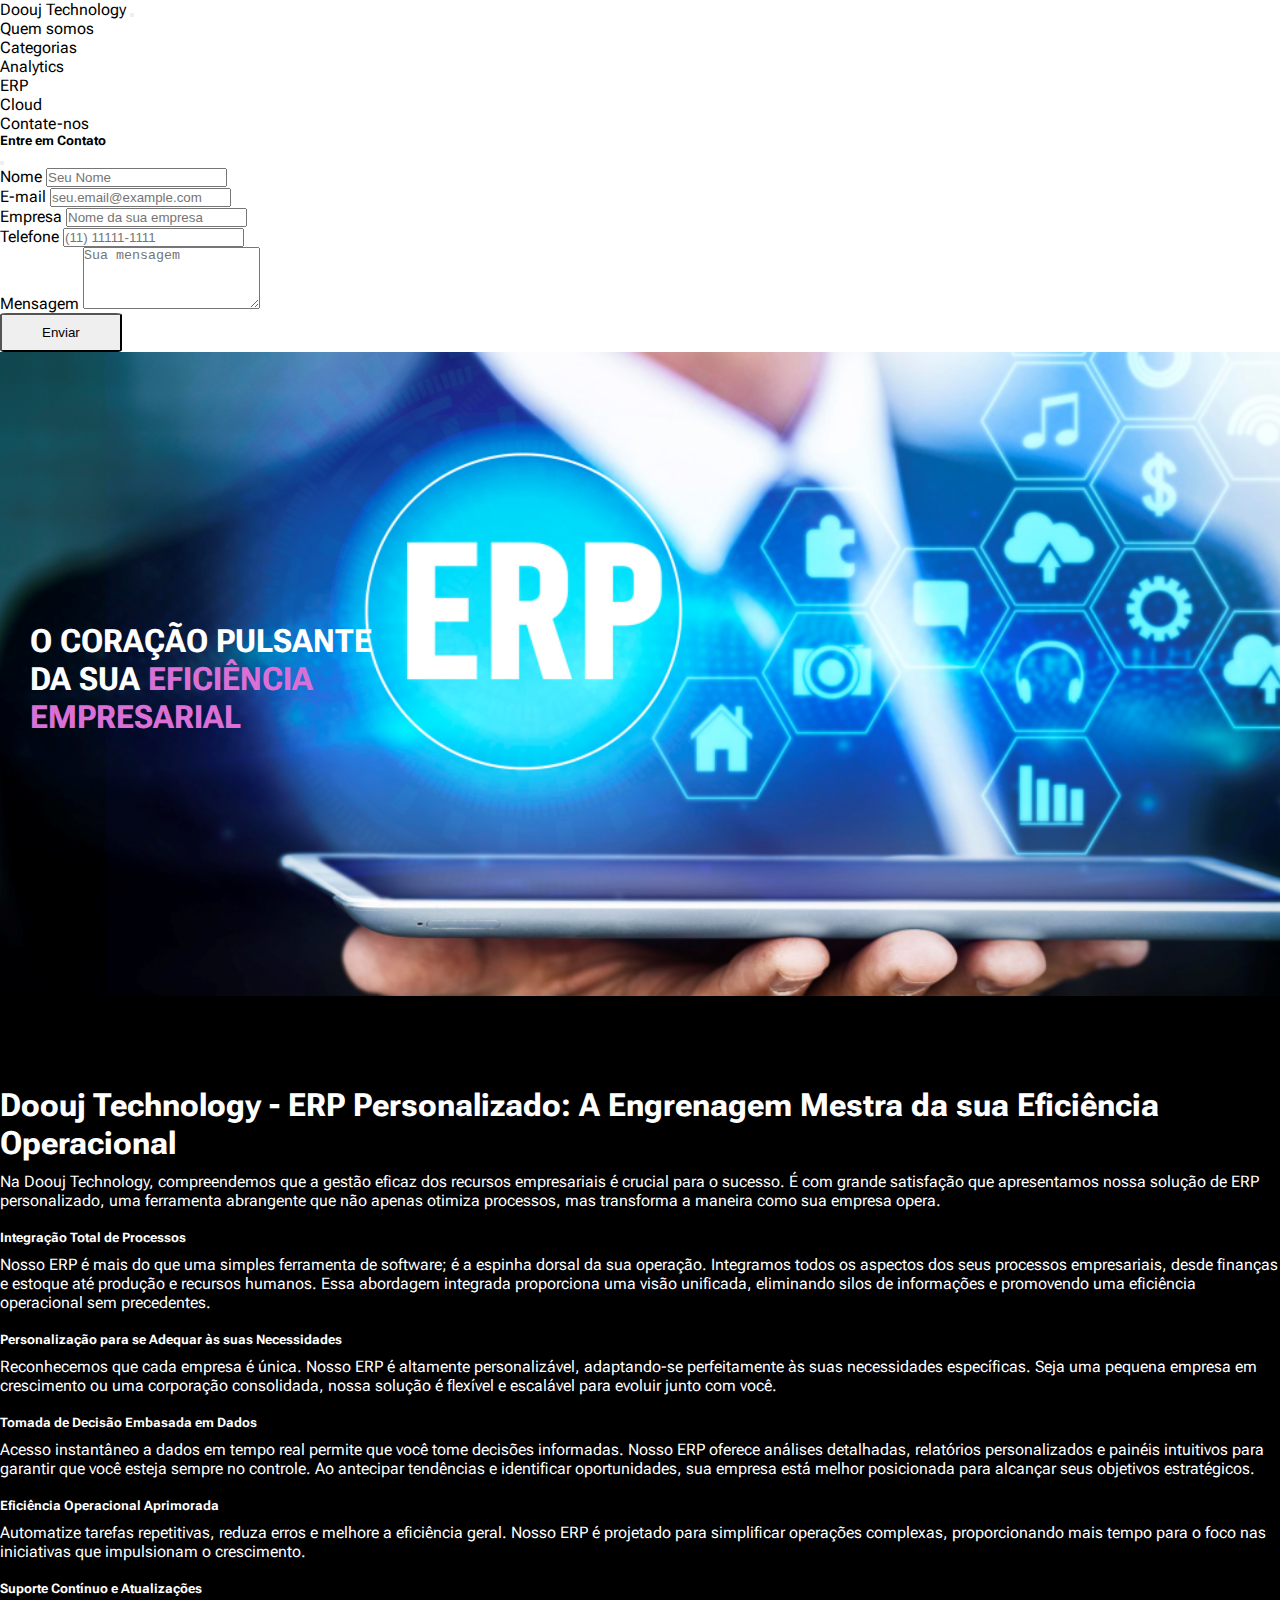
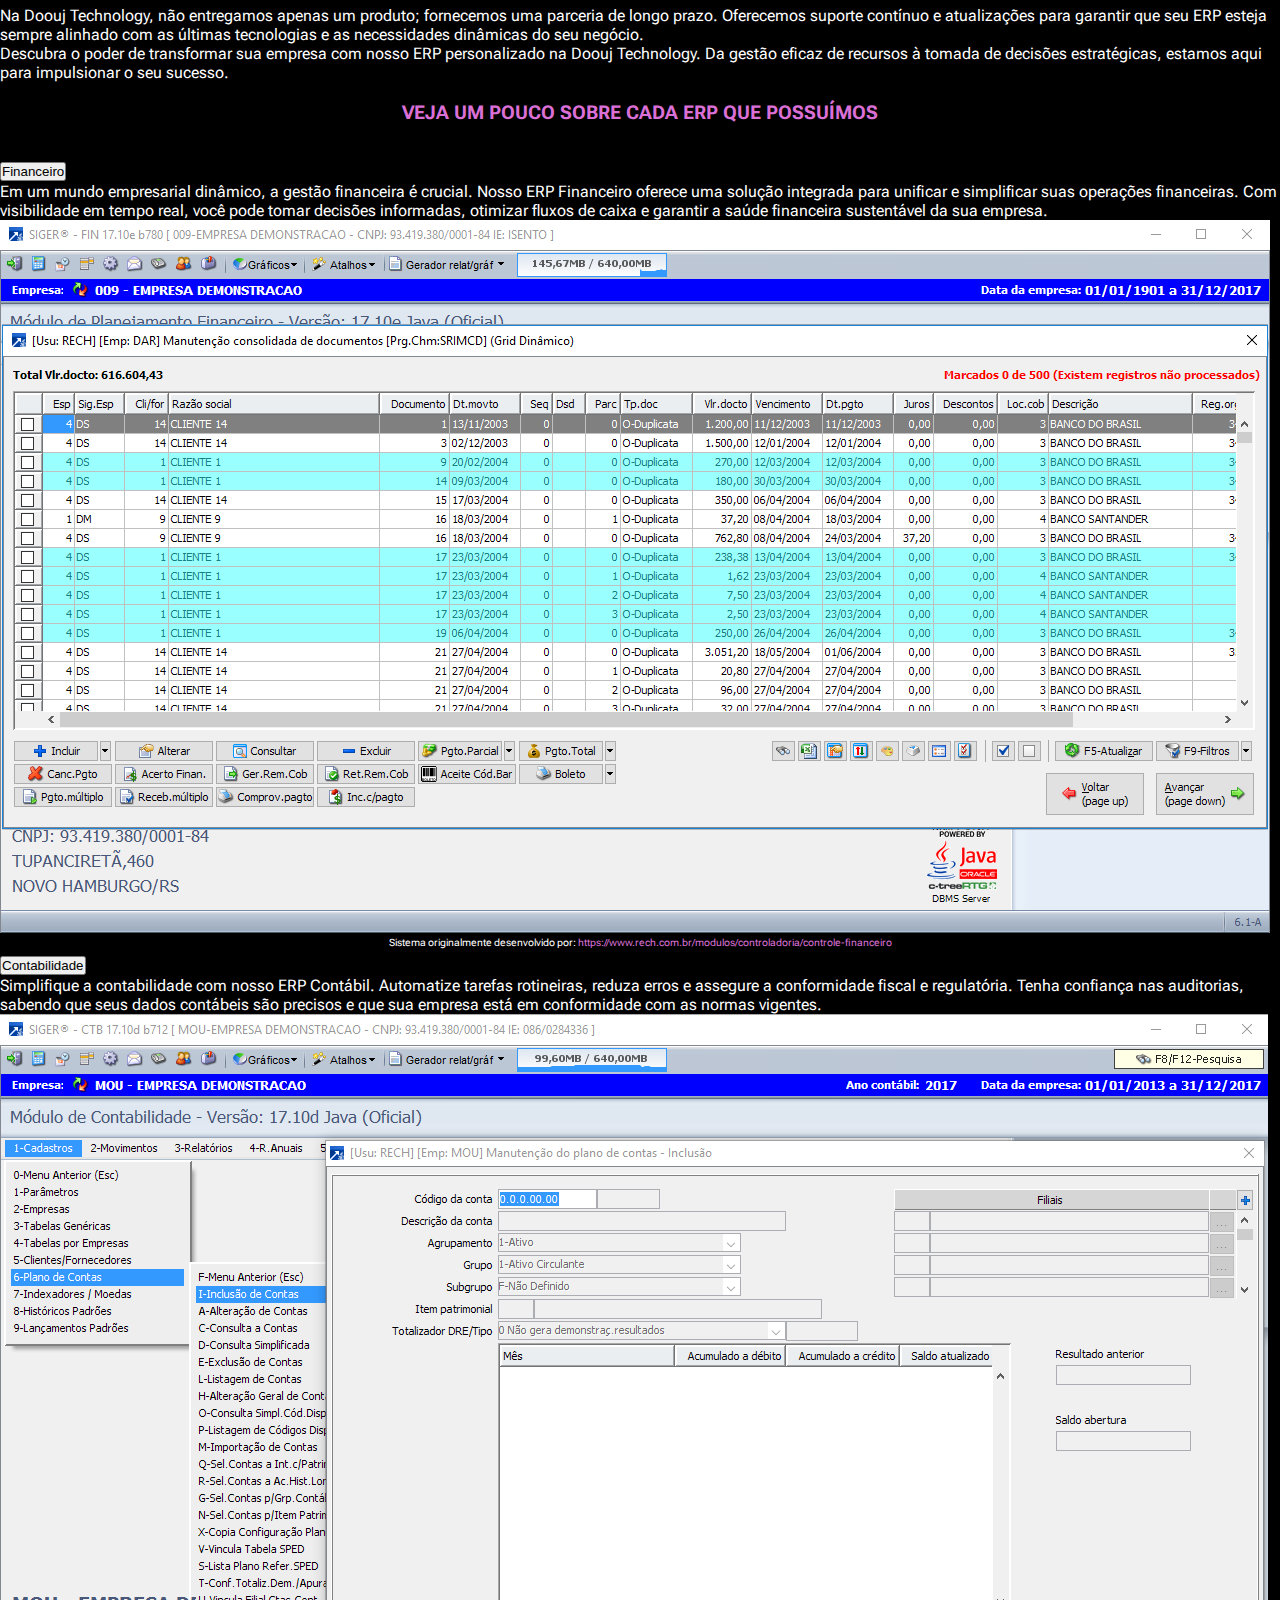
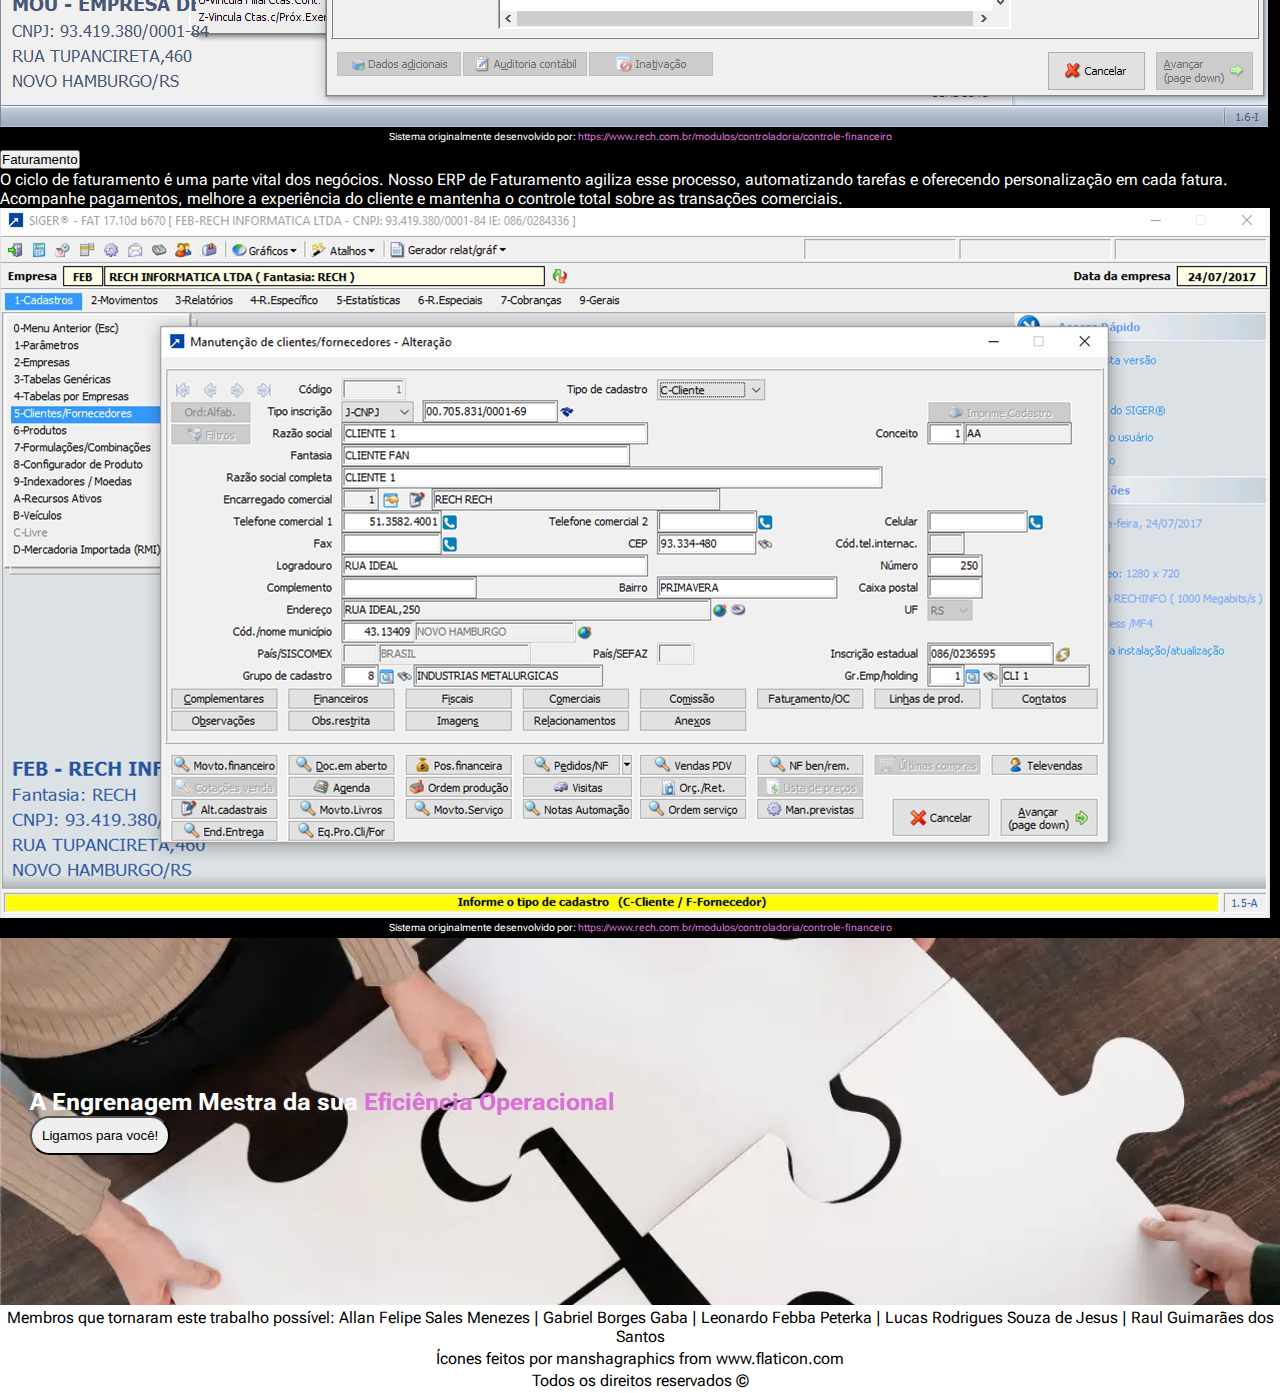
<file: pages/erp.html>
<!DOCTYPE html>
<html lang="en">
<head>
    <meta charset="UTF-8">
    <meta name="viewport" content="width=device-width, initial-scale=1.0">
    <link href="https://cdn.jsdelivr.net/npm/bootstrap@5.1.3/dist/css/bootstrap.min.css" rel="stylesheet" integrity="sha384-1BmE4kWBq78iYhFldvKuhfTAU6auU8tT94WrHftjDbrCEXSU1oBoqyl2QvZ6jIW3" crossorigin="anonymous">
    <link rel="stylesheet" href="../css/style.css">
    <link rel="stylesheet" href="../css/erp.css">
    <title>ERP</title>
</head>
<body>
  <nav class="navbar navbar-expand-lg navbar-light bg-light">
    <div class="container-fluid">
      <a class="navbar-brand" href="../index.html">Doouj Technology</a>
      <button class="navbar-toggler" type="button" data-bs-toggle="collapse" data-bs-target="#navbarSupportedContent" aria-controls="navbarSupportedContent" aria-expanded="false" aria-label="Toggle navigation">
        <span class="navbar-toggler-icon"></span>
      </button>
      <div class="collapse navbar-collapse" id="navbarSupportedContent">
        <ul class="navbar-nav me-auto mb-2 mb-lg-0">
          <li class="nav-item">
            <a class="nav-link" aria-current="page" href="qs.html" target="_blank">Quem somos</a>
          </li>
          <li class="nav-item dropdown">
            <a class="nav-link dropdown-toggle" href="#" id="navbarDropdown" role="button" data-bs-toggle="dropdown" aria-expanded="false">
              Categorias
            </a>
            <ul class="dropdown-menu" aria-labelledby="navbarDropdown">
              <li><a class="dropdown-item" href="analytics.html" target="_blank">Analytics</a></li>
              <li><a class="dropdown-item" href="erp.html" target="_blank">ERP</a></li>
              <li><a class="dropdown-item" href="cloud.html" target="_blank">Cloud</a></li>
            </ul>
          </li>
          <li class="nav-item">
            <a class="nav-link" href="#" data-bs-toggle="modal" data-bs-target="#contactModal">Contate-nos</a>
          </li>
        </ul>
      </div>
    </div>
</nav>

<div class="modal fade" id="contactModal" tabindex="-1" aria-labelledby="exampleModalLabel" aria-hidden="true">
  <div class="modal-dialog">
      <div class="modal-content">
          <div class="modal-header">
              <h5 class="modal-title" id="exampleModalLabel">Entre em Contato</h5>
              <button type="button" class="btn-close" data-bs-dismiss="modal" aria-label="Fechar"></button>
          </div>
          <div class="modal-body">
              <form id="contactForm">
                  <div class="mb-3">
                      <label for="name" class="form-label">Nome</label>
                      <input type="text" class="form-control" id="name" placeholder="Seu Nome" required>
                  </div>
                  <div class="mb-3">
                      <label for="email" class="form-label">E-mail</label>
                      <input type="email" class="form-control" id="email" placeholder="seu.email@example.com" required>
                  </div>
                  <div class="mb-3">
                    <label for="empresa" class="form-label">Empresa</label>
                    <input type="text" class="form-control" id="empresa" placeholder="Nome da sua empresa" required>
                </div>
                <div class="mb-3">
                  <label for="telefone" class="form-label">Telefone</label>
                  <input type="text" class="form-control" id="telefone" placeholder="(11) 11111-1111" required>
              </div>
                  <div class="mb-3">
                      <label for="message" class="form-label">Mensagem</label>
                      <textarea class="form-control" id="message" rows="4" placeholder="Sua mensagem" required></textarea>
                  </div>
                  <button type="submit" class="nb btn-primary">Enviar</button>
              </form>

              <!-- Tela de carregamento -->
              <div id="loading" style="display: none;">
                <p>Enviando dados...</p>
                <div class="spinner-border text-primary" role="status">
                    <span class="visually-hidden">Carregando...</span>
                </div>
            </div>

              <!-- Mensagem de Confirmação -->
              <div id="confirmation" style="display: none;">
                  <p>Dados enviados! Entraremos em contato em breve, pode fechar o formulário e continuar no site.</p>
              </div>
          </div>
      </div>
  </div>
</div>
    
    <section class="erp-intro">
      <h1>O Coração Pulsante da sua <span>Eficiência Empresarial</span></h1>
    </section>

    <section class="default content-section">
      <div class="container">
        <h1>Doouj Technology - ERP Personalizado: A Engrenagem Mestra da sua Eficiência Operacional</h1>
        <p>Na Doouj Technology, compreendemos que a gestão eficaz dos recursos empresariais é crucial para o sucesso. É com grande satisfação que apresentamos nossa solução de ERP personalizado, uma ferramenta abrangente que não apenas otimiza processos, mas transforma a maneira como sua empresa opera.</p>
        <h5>Integração Total de Processos</h5>
        <p>Nosso ERP é mais do que uma simples ferramenta de software; é a espinha dorsal da sua operação. Integramos todos os aspectos dos seus processos empresariais, desde finanças e estoque até produção e recursos humanos. Essa abordagem integrada proporciona uma visão unificada, eliminando silos de informações e promovendo uma eficiência operacional sem precedentes.</p>
        <h5>Personalização para se Adequar às suas Necessidades</h5>
        <p>Reconhecemos que cada empresa é única. Nosso ERP é altamente personalizável, adaptando-se perfeitamente às suas necessidades específicas. Seja uma pequena empresa em crescimento ou uma corporação consolidada, nossa solução é flexível e escalável para evoluir junto com você.</p>
        <h5>Tomada de Decisão Embasada em Dados</h5>
        <p>Acesso instantâneo a dados em tempo real permite que você tome decisões informadas. Nosso ERP oferece análises detalhadas, relatórios personalizados e painéis intuitivos para garantir que você esteja sempre no controle. Ao antecipar tendências e identificar oportunidades, sua empresa está melhor posicionada para alcançar seus objetivos estratégicos.</p>
        <h5>Eficiência Operacional Aprimorada</h5>
        <p>Automatize tarefas repetitivas, reduza erros e melhore a eficiência geral. Nosso ERP é projetado para simplificar operações complexas, proporcionando mais tempo para o foco nas iniciativas que impulsionam o crescimento.</p>
        <h5>Suporte Contínuo e Atualizações</h5>
        <p>Na Doouj Technology, não entregamos apenas um produto; fornecemos uma parceria de longo prazo. Oferecemos suporte contínuo e atualizações para garantir que seu ERP esteja sempre alinhado com as últimas tecnologias e as necessidades dinâmicas do seu negócio.</p>
        <p>Descubra o poder de transformar sua empresa com nosso ERP personalizado na Doouj Technology. Da gestão eficaz de recursos à tomada de decisões estratégicas, estamos aqui para impulsionar o seu sucesso.</p>
      </div>
      <div class="container">
        <span><h3>Veja um pouco sobre cada ERP que possuímos</h3></span>
        <div class="accordion" id="accordionPanelsStayOpenExample">
          <div class="accordion-item">
            <h2 class="accordion-header">
              <button class="accordion-button" type="button" data-bs-toggle="collapse" data-bs-target="#panelsStayOpen-collapseOne" aria-expanded="true" aria-controls="panelsStayOpen-collapseOne">
                Financeiro
              </button>
            </h2>
            <div id="panelsStayOpen-collapseOne" class="accordion-collapse collapse show">
              <div class="accordion-body">
                <p>Em um mundo empresarial dinâmico, a gestão financeira é crucial. Nosso ERP Financeiro oferece uma solução integrada para unificar e simplificar suas operações financeiras. Com visibilidade em tempo real, você pode tomar decisões informadas, otimizar fluxos de caixa e garantir a saúde financeira sustentável da sua empresa.</p>
                <img src="../img/erp-financeiro.png" alt="Imagem ilustrativa para o trabalho, o sistema foi originalmente desenvolvido por Rech Informática https://www.rech.com.br/modulos/controladoria/controle-financeiro">
                <div class="creditos">
                  <p>Sistema originalmente desenvolvido por: <a href="https://www.rech.com.br/modulos/controladoria/controle-financeiro" target="_blank"><span>https://www.rech.com.br/modulos/controladoria/controle-financeiro</span></a></p>
                </div>
              </div>
            </div>
          </div>
          <div class="accordion-item">
            <h2 class="accordion-header">
              <button class="accordion-button collapsed" type="button" data-bs-toggle="collapse" data-bs-target="#panelsStayOpen-collapseTwo" aria-expanded="false" aria-controls="panelsStayOpen-collapseTwo">
                Contabilidade
              </button>
            </h2>
            <div id="panelsStayOpen-collapseTwo" class="accordion-collapse collapse">
              <div class="accordion-body">
                <p>Simplifique a contabilidade com nosso ERP Contábil. Automatize tarefas rotineiras, reduza erros e assegure a conformidade fiscal e regulatória. Tenha confiança nas auditorias, sabendo que seus dados contábeis são precisos e que sua empresa está em conformidade com as normas vigentes.</p>
                <img src="../img/contabilidade.png" alt="Imagem ilustrativa para o trabalho, o sistema foi originalmente desenvolvido por Rech Informática https://www.rech.com.br/modulos/controladoria/controle-financeiro">
                <div class="creditos">
                  <p>Sistema originalmente desenvolvido por: <a href="https://www.rech.com.br/modulos/controladoria/controle-financeiro" target="_blank"><span>https://www.rech.com.br/modulos/controladoria/controle-financeiro</span></a></p>
                </div>
              </div>
            </div>
          </div>
          <div class="accordion-item">
            <h2 class="accordion-header">
              <button class="accordion-button collapsed" type="button" data-bs-toggle="collapse" data-bs-target="#panelsStayOpen-collapseThree" aria-expanded="false" aria-controls="panelsStayOpen-collapseThree">
                Faturamento
              </button>
            </h2>
            <div id="panelsStayOpen-collapseThree" class="accordion-collapse collapse">
              <div class="accordion-body">
                <p>O ciclo de faturamento é uma parte vital dos negócios. Nosso ERP de Faturamento agiliza esse processo, automatizando tarefas e oferecendo personalização em cada fatura. Acompanhe pagamentos, melhore a experiência do cliente e mantenha o controle total sobre as transações comerciais.</p>
                <img src="../img/faturamento.png" alt="Imagem ilustrativa para o trabalho, o sistema foi originalmente desenvolvido por Rech Informática https://www.rech.com.br/modulos/controladoria/controle-financeiro">
                <div class="creditos">
                  <p>Sistema originalmente desenvolvido por: <a href="https://www.rech.com.br/modulos/controladoria/controle-financeiro" target="_blank"><span>https://www.rech.com.br/modulos/controladoria/controle-financeiro</span></a></p>
                </div>
              </div>
            </div>
          </div>          
        </div>
      </div>
    </section>

    <section class="pre-footer-erp-content">
      <h2>A Engrenagem Mestra da sua <span>Eficiência Operacional</span></h2>
      <button type="button" class="txt-button btn-primary" data-bs-toggle="modal" data-bs-target="#contactModal">Ligamos para você!</button>
    </section>

      <footer>
         <p>Membros que tornaram este trabalho possível: Allan Felipe Sales Menezes | Gabriel Borges Gaba | Leonardo Febba Peterka | Lucas Rodrigues Souza de Jesus | Raul Guimarães dos Santos</p>
         <p>Ícones feitos por <a href="https://www.flaticon.com/br/autores/manshagraphics" title="manshagraphics"> manshagraphics </a> from <a href="https://www.flaticon.com/br/" title="Flaticon">www.flaticon.com</a></p>
         <p> Todos os direitos reservados &copy;</p>
      </footer>
    <script src="https://cdn.jsdelivr.net/npm/@popperjs/core@2.10.2/dist/umd/popper.min.js" integrity="sha384-7+zCNj/IqJ95wo16oMtfsKbZ9ccEh31eOz1HGyDuCQ6wgnyJNSYdrPa03rtR1zdB" crossorigin="anonymous"></script>
    <script src="https://cdn.jsdelivr.net/npm/bootstrap@5.1.3/dist/js/bootstrap.min.js" integrity="sha384-QJHtvGhmr9XOIpI6YVutG+2QOK9T+ZnN4kzFN1RtK3zEFEIsxhlmWl5/YESvpZ13" crossorigin="anonymous"></script>
    <script src="../js/main.js"></script>
  </body>
</html>
</file>
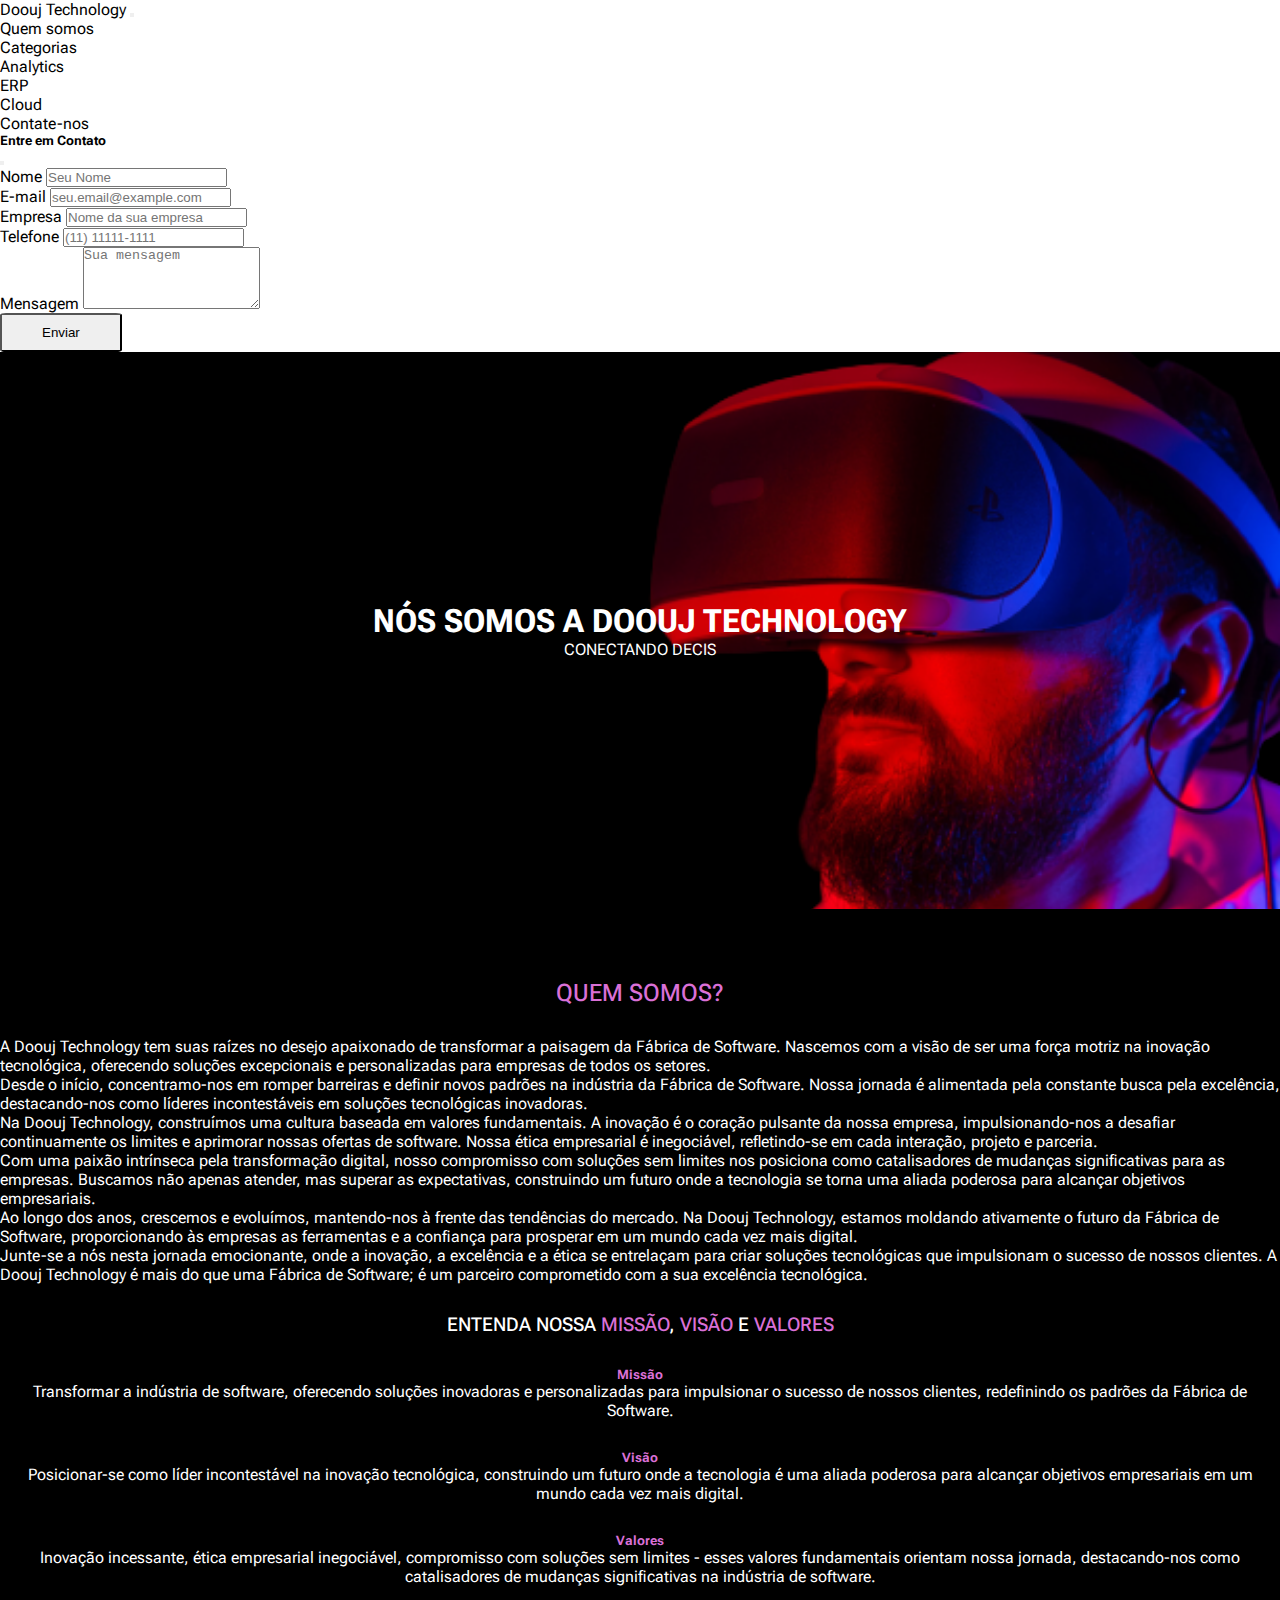
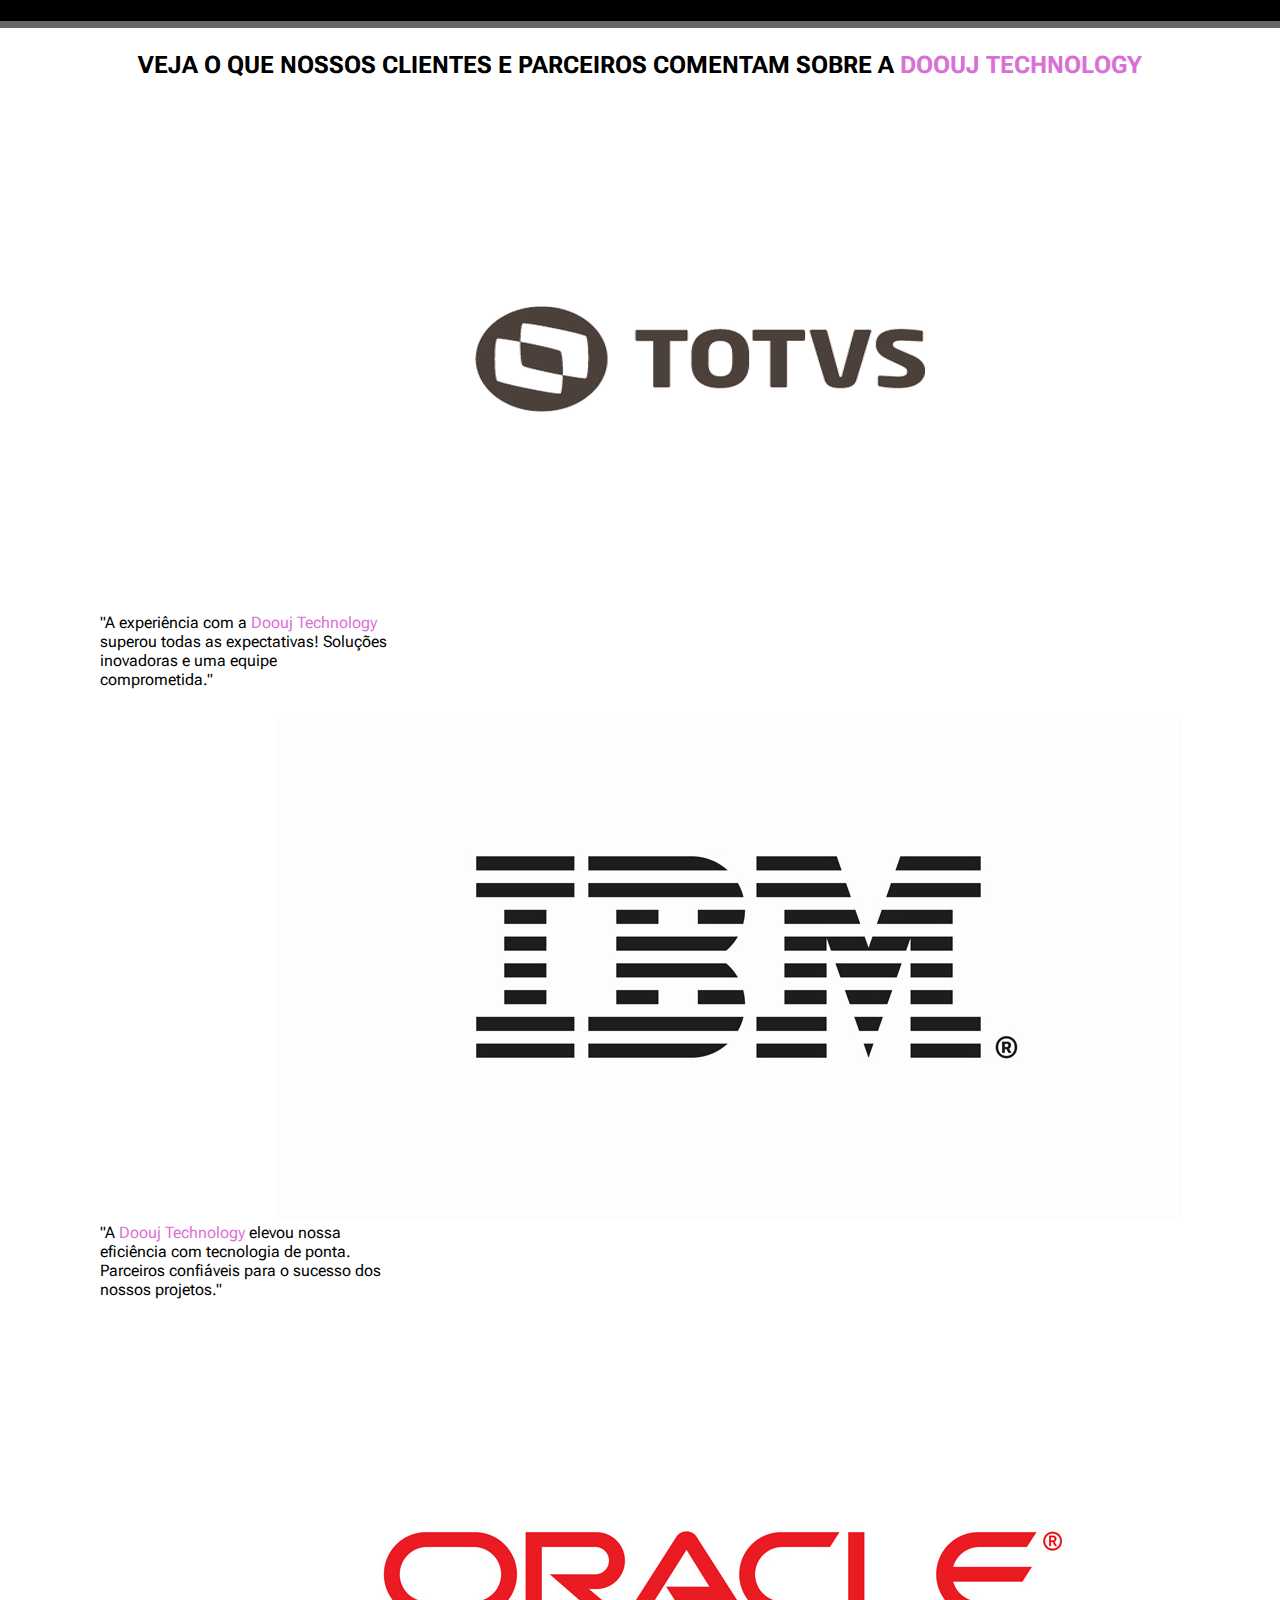
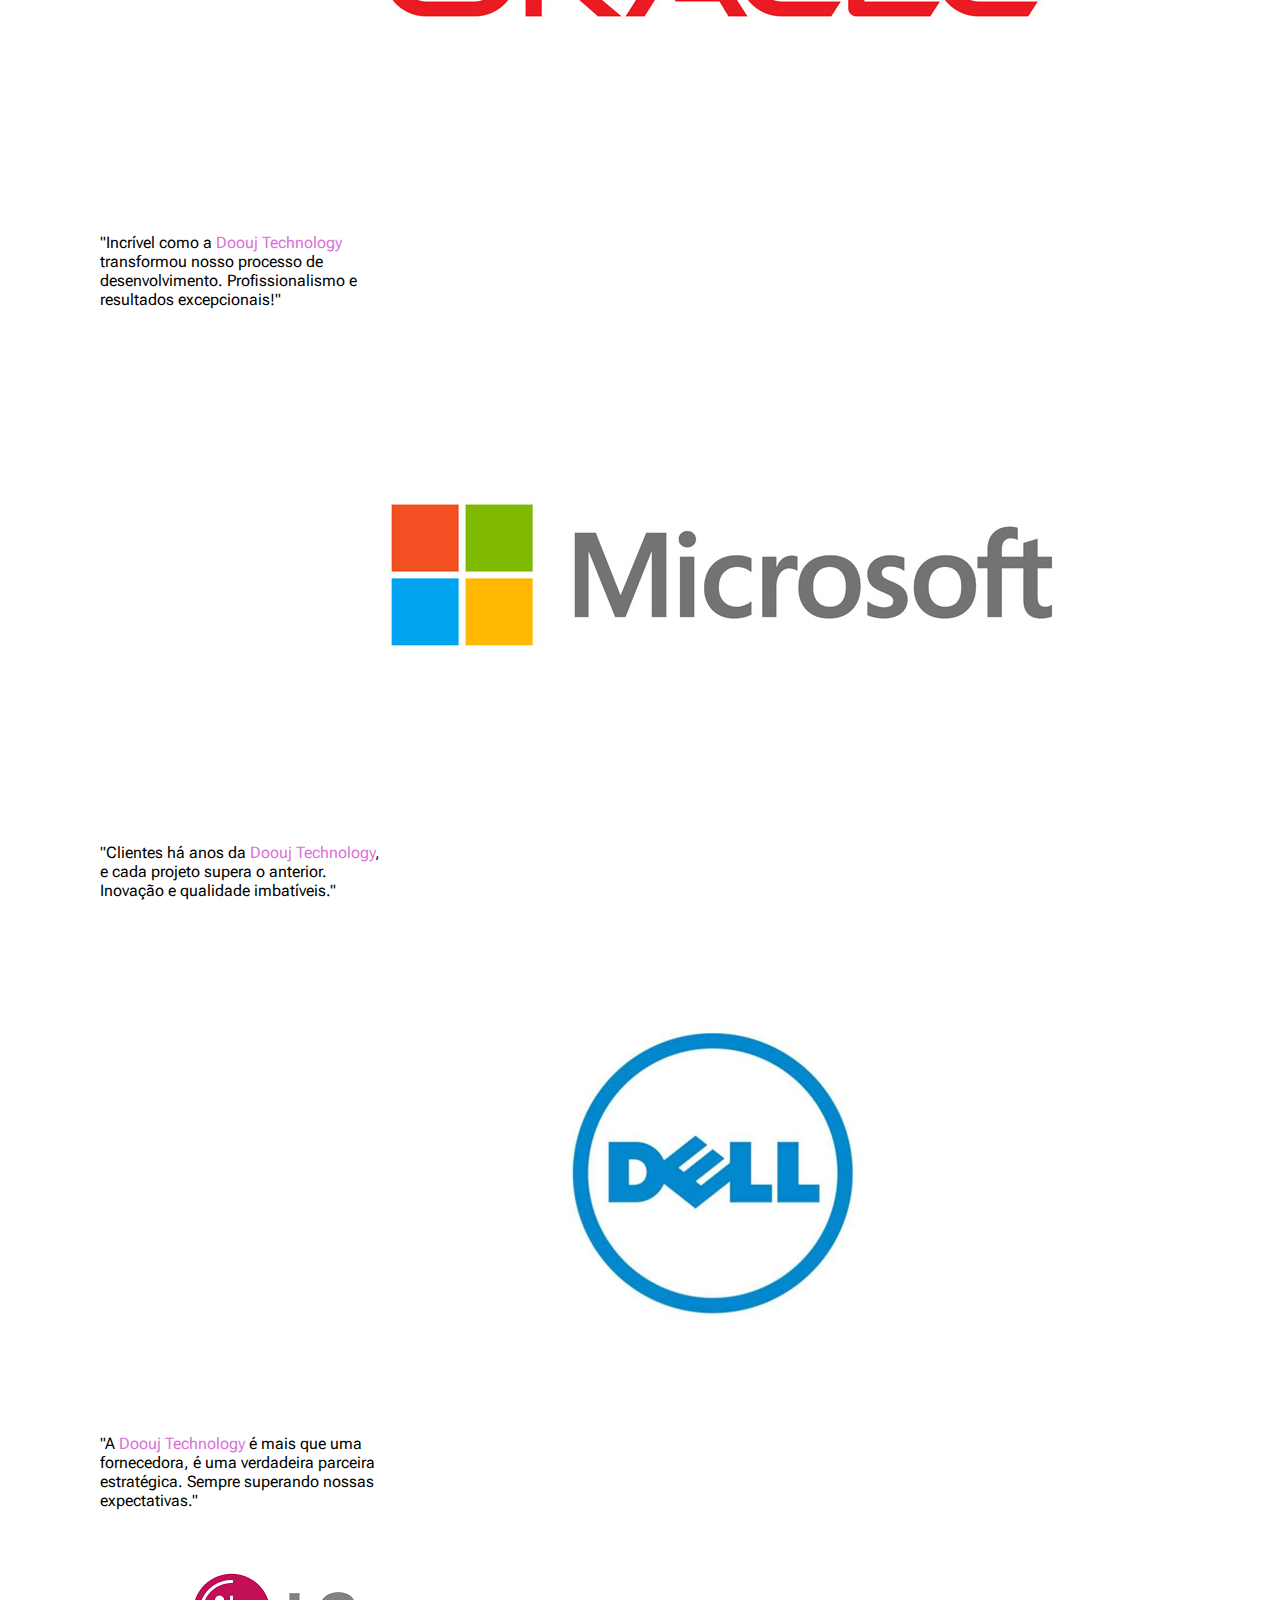
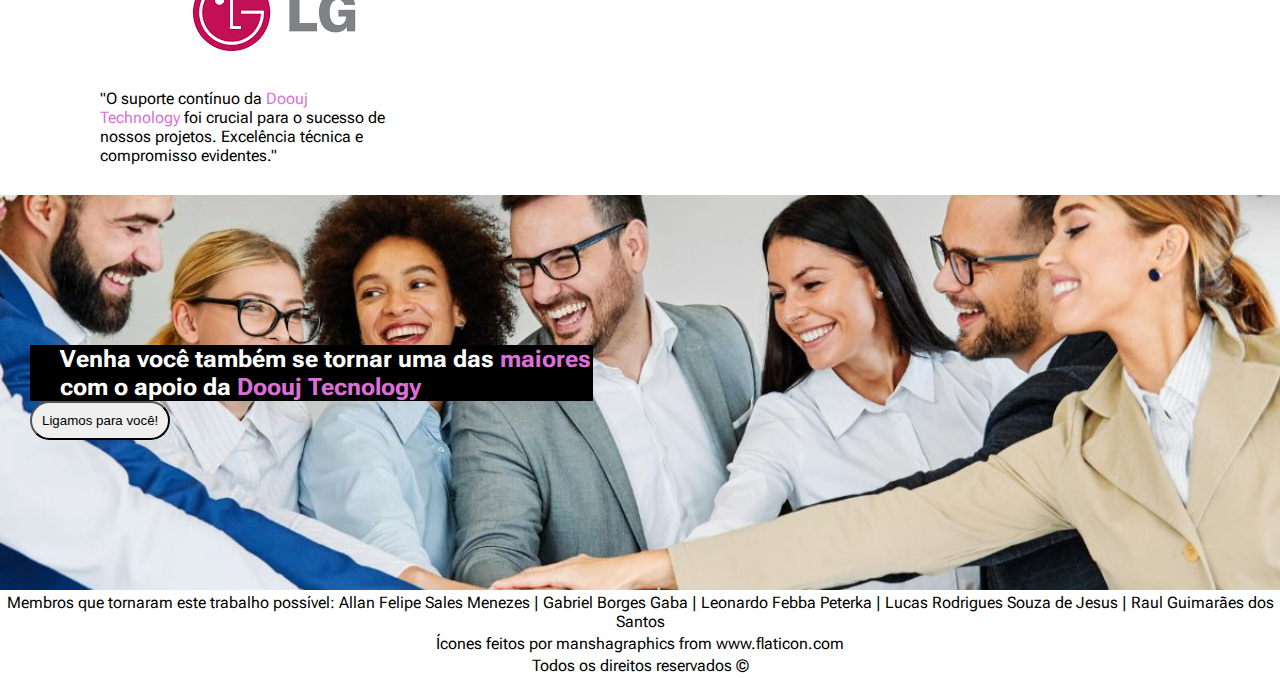
<file: pages/qs.html>
<!DOCTYPE html>
<html lang="en">
<head>
    <meta charset="UTF-8">
    <meta name="viewport" content="width=device-width, initial-scale=1.0">
    <link href="https://cdn.jsdelivr.net/npm/bootstrap@5.1.3/dist/css/bootstrap.min.css" rel="stylesheet" integrity="sha384-1BmE4kWBq78iYhFldvKuhfTAU6auU8tT94WrHftjDbrCEXSU1oBoqyl2QvZ6jIW3" crossorigin="anonymous">
    <link rel="stylesheet" href="../css/style.css">
    <link rel="stylesheet" href="../css/qs.css">
    <link rel="stylesheet" href="../css/queries.css">
    <title>Somos a Doouj Technology</title>
</head>
<body>
  <nav class="navbar navbar-expand-lg navbar-light bg-light">
    <div class="container-fluid">
      <a class="navbar-brand" href="../index.html">Doouj Technology</a>
      <button class="navbar-toggler" type="button" data-bs-toggle="collapse" data-bs-target="#navbarSupportedContent" aria-controls="navbarSupportedContent" aria-expanded="false" aria-label="Toggle navigation">
        <span class="navbar-toggler-icon"></span>
      </button>
      <div class="collapse navbar-collapse" id="navbarSupportedContent">
        <ul class="navbar-nav me-auto mb-2 mb-lg-0">
          <li class="nav-item">
            <a class="nav-link" aria-current="page" href="qs.html" target="_blank">Quem somos</a>
          </li>
          <li class="nav-item dropdown">
            <a class="nav-link dropdown-toggle" href="#" id="navbarDropdown" role="button" data-bs-toggle="dropdown" aria-expanded="false">
              Categorias
            </a>
            <ul class="dropdown-menu" aria-labelledby="navbarDropdown">
              <li><a class="dropdown-item" href="analytics.html" target="_blank">Analytics</a></li>
              <li><a class="dropdown-item" href="erp.html" target="_blank">ERP</a></li>
              <li><a class="dropdown-item" href="cloud.html" target="_blank">Cloud</a></li>
            </ul>
          </li>
          <li class="nav-item">
            <a class="nav-link" href="#" data-bs-toggle="modal" data-bs-target="#contactModal">Contate-nos</a>
          </li>
        </ul>
      </div>
    </div>
</nav>

<div class="modal fade" id="contactModal" tabindex="-1" aria-labelledby="exampleModalLabel" aria-hidden="true">
  <div class="modal-dialog">
      <div class="modal-content">
          <div class="modal-header">
              <h5 class="modal-title" id="exampleModalLabel">Entre em Contato</h5>
              <button type="button" class="btn-close" data-bs-dismiss="modal" aria-label="Fechar"></button>
          </div>
          <div class="modal-body">
              <form id="contactForm">
                  <div class="mb-3">
                      <label for="name" class="form-label">Nome</label>
                      <input type="text" class="form-control" id="name" placeholder="Seu Nome" required>
                  </div>
                  <div class="mb-3">
                      <label for="email" class="form-label">E-mail</label>
                      <input type="email" class="form-control" id="email" placeholder="seu.email@example.com" required>
                  </div>
                  <div class="mb-3">
                    <label for="empresa" class="form-label">Empresa</label>
                    <input type="text" class="form-control" id="empresa" placeholder="Nome da sua empresa" required>
                </div>
                <div class="mb-3">
                  <label for="telefone" class="form-label">Telefone</label>
                  <input type="text" class="form-control" id="telefone" placeholder="(11) 11111-1111" required>
              </div>
                  <div class="mb-3">
                      <label for="message" class="form-label">Mensagem</label>
                      <textarea class="form-control" id="message" rows="4" placeholder="Sua mensagem" required></textarea>
                  </div>
                  <button type="submit" class="nb btn-primary">Enviar</button>
              </form>

              <!-- Tela de carregamento -->
              <div id="loading" style="display: none;">
                <p>Enviando dados...</p>
                <div class="spinner-border text-primary" role="status">
                    <span class="visually-hidden">Carregando...</span>
                </div>
            </div>

              <!-- Mensagem de Confirmação -->
              <div id="confirmation" style="display: none;">
                  <p>Dados enviados! Entraremos em contato em breve, pode fechar o formulário e continuar no site.</p>
              </div>
          </div>
      </div>
  </div>
</div>

    <section class="qs-intro">
        <h1>Nós somos a Doouj Technology</h1>
        <div id="content"></div>
    </section>

    <section class="default content-section">
        <div class="container">
            <h2><span>Quem somos?</span></h2>
            <p>A Doouj Technology tem suas raízes no desejo apaixonado de transformar a paisagem da Fábrica de Software. Nascemos com a visão de ser uma força motriz na inovação tecnológica, oferecendo soluções excepcionais e personalizadas para empresas de todos os setores.</p>
            <p>Desde o início, concentramo-nos em romper barreiras e definir novos padrões na indústria da Fábrica de Software. Nossa jornada é alimentada pela constante busca pela excelência, destacando-nos como líderes incontestáveis em soluções tecnológicas inovadoras.</p>
            <p>Na Doouj Technology, construímos uma cultura baseada em valores fundamentais. A inovação é o coração pulsante da nossa empresa, impulsionando-nos a desafiar continuamente os limites e aprimorar nossas ofertas de software. Nossa ética empresarial é inegociável, refletindo-se em cada interação, projeto e parceria.</p>
            <p>Com uma paixão intrínseca pela transformação digital, nosso compromisso com soluções sem limites nos posiciona como catalisadores de mudanças significativas para as empresas. Buscamos não apenas atender, mas superar as expectativas, construindo um futuro onde a tecnologia se torna uma aliada poderosa para alcançar objetivos empresariais.</p>
            <p>Ao longo dos anos, crescemos e evoluímos, mantendo-nos à frente das tendências do mercado. Na Doouj Technology, estamos moldando ativamente o futuro da Fábrica de Software, proporcionando às empresas as ferramentas e a confiança para prosperar em um mundo cada vez mais digital.</p>
            <p>Junte-se a nós nesta jornada emocionante, onde a inovação, a excelência e a ética se entrelaçam para criar soluções tecnológicas que impulsionam o sucesso de nossos clientes. A Doouj Technology é mais do que uma Fábrica de Software; é um parceiro comprometido com a sua excelência tecnológica.</p>
        </div>
        <h3>Entenda nossa <span>Missão</span>, <span>Visão</span> e <span>Valores</span></h3>
        <div class="parallax">
            <div class="parallax-content">
              <div class="container">
                <div class="container text-center">
                    <div class="row">
                      <div class="col">
                        <h5><span>Missão</span></h5>
                        <p>Transformar a indústria de software, oferecendo soluções inovadoras e personalizadas para impulsionar o sucesso de nossos clientes, redefinindo os padrões da Fábrica de Software.</p>
                      </div>
                      <div class="col">
                        <h5><span>Visão</span></h5>
                        <p>Posicionar-se como líder incontestável na inovação tecnológica, construindo um futuro onde a tecnologia é uma aliada poderosa para alcançar objetivos empresariais em um mundo cada vez mais digital.</p>
                      </div>
                      <div class="col">
                        <h5><span>Valores</span></h5>
                        <p>Inovação incessante, ética empresarial inegociável, compromisso com soluções sem limites - esses valores fundamentais orientam nossa jornada, destacando-nos como catalisadores de mudanças significativas na indústria de software.</p>
                      </div>
                    </div>
                  </div>
              </div>
            </div>
        </div>
    </section>

    <div class="container sm">
        <h2>Veja o que nossos Clientes e Parceiros comentam sobre a <span>Doouj Technology</span></h2>
    </div>

    <section class="comments">
        <div class="container text-center">
            <div class="row">
                <div class="col">
                    <div class="card" style="width: 18rem;">
                        <img src="../img/totvs.png" class="card-img-top" alt="...">
                        <div class="card-body">
                          <p class="card-text">"A experiência com a <span>Doouj Technology</span> superou todas as expectativas! Soluções inovadoras e uma equipe comprometida."</p>
                        </div>
                      </div>
                </div>
                <div class="col">
                    <div class="card" style="width: 18rem;">
                        <img src="../img/IBM.png" class="card-img-top" alt="...">
                        <div class="card-body">
                          <p class="card-text">"A <span>Doouj Technology</span> elevou nossa eficiência com tecnologia de ponta. Parceiros confiáveis para o sucesso dos nossos projetos."</p>
                        </div>
                      </div>
                </div>
                <div class="col">
                    <div class="card" style="width: 18rem;">
                        <img src="../img/oracle.jpg" class="card-img-top" alt="...">
                        <div class="card-body">
                          <p class="card-text">"Incrível como a <span>Doouj Technology</span> transformou nosso processo de desenvolvimento. Profissionalismo e resultados excepcionais!"</p>
                        </div>
                      </div>
                </div>
            </div>
        </div>
        
        <div class="container text-center">
            <div class="row">
                <div class="col">
                    <div class="card" style="width: 18rem;">
                        <img src="../img/microsoft.jpg" class="card-img-top" alt="...">
                        <div class="card-body">
                          <p class="card-text">"Clientes há anos da <span>Doouj Technology</span>, e cada projeto supera o anterior. Inovação e qualidade imbatíveis."</p>
                        </div>
                      </div>
                </div>
                <div class="col">
                    <div class="card" style="width: 18rem;">
                        <img src="../img/dell.jpg" class="card-img-top" alt="...">
                        <div class="card-body">
                          <p class="card-text">"A <span>Doouj Technology</span> é mais que uma fornecedora, é uma verdadeira parceira estratégica. Sempre superando nossas expectativas."</p>
                        </div>
                      </div>
                </div>
                <div class="col">
                    <div class="card" style="width: 18rem;">
                        <img src="../img/lg.png" class="card-img-top" alt="...">
                        <div class="card-body">
                          <p class="card-text">"O suporte contínuo da <span>Doouj Technology</span> foi crucial para o sucesso de nossos projetos. Excelência técnica e compromisso evidentes."</p>
                        </div>
                      </div>
                </div>
            </div>
        </div>
    </section>

    <section class="pre-footer-main-content">
        <div class="title">
            <h2>Venha você também se tornar uma das <span>maiores</span> com o apoio da <span>Doouj Tecnology</span></h2>
        </div>
        <button type="button" class="txt-button btn-primary" data-bs-toggle="modal" data-bs-target="#contactModal">Ligamos para você!</button>
    </section>

    <footer>
        <p>Membros que tornaram este trabalho possível: Allan Felipe Sales Menezes | Gabriel Borges Gaba | Leonardo Febba Peterka | Lucas Rodrigues Souza de Jesus | Raul Guimarães dos Santos</p>
        <p>Ícones feitos por <a href="https://www.flaticon.com/br/autores/manshagraphics" title="manshagraphics"> manshagraphics </a> from <a href="https://www.flaticon.com/br/" title="Flaticon">www.flaticon.com</a></p>
        <p> Todos os direitos reservados &copy;</p>
     </footer>

    <script src="https://cdn.jsdelivr.net/npm/@popperjs/core@2.10.2/dist/umd/popper.min.js" integrity="sha384-7+zCNj/IqJ95wo16oMtfsKbZ9ccEh31eOz1HGyDuCQ6wgnyJNSYdrPa03rtR1zdB" crossorigin="anonymous"></script>
    <script src="https://cdn.jsdelivr.net/npm/bootstrap@5.1.3/dist/js/bootstrap.min.js" integrity="sha384-QJHtvGhmr9XOIpI6YVutG+2QOK9T+ZnN4kzFN1RtK3zEFEIsxhlmWl5/YESvpZ13" crossorigin="anonymous"></script>
    <script src="../js/main.js"></script>
    <script src="../js/typewriter.js"></script>
  </body>
</html>
</file>
<file: css/style.css>
@import url("https://fonts.googleapis.com/css2?family=Roboto+Flex:opsz,wght@8..144,300&display=swap");

* {
  margin: 0;
  padding: 0;
  box-sizing: border-box;
}

body,
h1,
h2,
h3,
p,
ul {
  font-family: "Roboto Flex", sans-serif;
}

a{
  text-decoration: none;
  color: #000000;
}

a:hover{
  color: #000000;
}

.default{
  padding: 70px 0px 5px 0px;
  background-color: #000000;
  color: #fff;
}

.h2-default{
  text-transform: uppercase;
  text-align: center;
  padding: 20px 0px 20px 0px;
}

span{
  color: #da70d6;;
}

.title{
  background-color: #000;
  color: #fff;
  padding-left: 30px;
  width: 45%;
}

.nb{
  padding: 10px 40px;
  border-radius: 5%;
}

.nb:hover{
  transition-duration: 1s;
  background-color: #4B0082;
}

#loading, #confirmation{
  margin-top: 10px;
}

/* Inicio main */

.background {
  background: url(../img/homepage.jpg);
  background-size: cover;
  padding: 230px 0px;
}

.background h2 {
  color: #ffff;
  padding-left: 90px;
}

.background span {
  color: #da70d6;
  font-weight: 500;
}

.background p{
    color: #fff;
    width: 60%;
    margin-top: 10px;
    margin-left: 93px;
}

.background a{
  text-decoration: none;
  color: #fff;
}

.container2{
    margin-left: 93px;
}

.center {
  width: 180px;
  height: 60px;
  position: absolute;
}

.btn {
  width: 180px;
  height: 60px;
  cursor: pointer;
  background: transparent;
  border: 1px solid #91c9ff;
  outline: none;
  transition: 1s ease-in-out;
}

svg {
  position: absolute;
  left: 0;
  top: 0;
  fill: none;
  stroke: #fff;
  stroke-dasharray: 150 480;
  stroke-dashoffset: 150;
  transition: 1s ease-in-out;
}

.btn:hover {
  transition: 1s ease-in-out;
  background: #8B008B;
}

.btn:hover svg {
  stroke-dashoffset: -480;
}

.btn span {
  color: white;
  font-size: 18px;
  font-weight: 100;
}

/* Final main */

/* inicio produto */

.produtos h1{
  padding-bottom: 25px;
  text-align: center;
  text-transform: uppercase;
}

.produtos p{
  margin-top: 20px;
  padding: 0px 0px 10px 0px;
}

.produtos ul li{
  padding: 0px 0px 10px 0px;
}

.produtos-btn{
  text-align: center;
}

.produtos-btn h1{
  padding: 70px 0px 70px 0px;
  text-transform: uppercase;
}


.produtos-btn span{ 
  color: #da70d6;
  font-weight: 900;
}

.produtos-btn .btn{
  background: transparent;
  display: inline-block;
  outline: none;
  margin: 0 10px;
  color: #000000;
  font-weight: bolder;
  border: 1px solid 	#4B0082;
} 

.produtos-btn .btn:hover{
  transition: 0.5s ease-in-out;
  background: 	#863984;
  color: #fff;
}

.f-btn{
  display: none;
  padding: 60px 0px 60px 0px;
}

.f-btn .btn{
  width: 300px;
  height: 35px;
}

#app-content p{
    padding-bottom: 10px;
}

/* Final produtos */

.exp-content h2{
  padding-bottom: 100px;
}

.col > img{
  padding-bottom: 30px;
}

.col > h3{
  color: #da70d6;
}

.pre-footer-content{
  background: url("../img/sw.jpg");
  background-size: cover;
  padding: 200px 0;
  text-align: left;
  color: #fff;
}

.text-content{
  padding-left: 30px;
  width: 40%;
}

.text-content h2{
  background-color: #000;
}

.text-content > .txt-button{
  padding: 10px;
  border-radius: 20px;
  outline: none;
}

.text-content > .txt-button:hover{
  transition: 0.5s ease-in-out;
  background-color: #0765bd;
}

footer > p{
  text-align: center;
  margin: 3px;
}
</file>
<file: css/queries.css>
/* Index qureries */

@media (max-width: 1441px){
    .background{
        padding: 130px 0px;
    }

    .background p{
        max-width: 40%;
    }
}

@media (max-width: 1281px){
    .background{ 
        width: 100%;
        
    }

    .background p{
        line-height: 30px;
        text-align: justify;
    }

    .produtos{
        text-align: justify;
        align-items: center;
    }

    .produtos-btn > .btn{
        font-size: 13px;
        width:  20%;
        margin: 10px;
    }

    .f-btn > .toggle-custom{
        margin-bottom: 10px;
        height: 40px;
        max-width: 40%;
        font-size: 15px;
    }

    .produtos-btn > .lc{
        height: 47px;
    }

    .text-center > .row{
        width: 100%;
    }

    .text-center p{
        margin-bottom: 30px;
    }

    .pre-footer-content{
        padding: 100px 0;
    }
    
    .pre-footer-content h2{
        width: 600px;
        padding-left: 10px;
        text-align: left;
        font-size: 20px;
        background-color: #000;
    }

    .text-content > .txt-button{
       float: left;
       clear: both;
    }

}

@media (max-width: 740px){
    .background{ 
        width: 100%;
        
    }

    .background p{
        line-height: 30px;
        text-align: justify;
    }

    .produtos{
        text-align: justify;
        align-items: center;
    }

    .produtos-btn > .btn{
        font-size: 13px;
        width:  40%;
        margin: 10px;
    }

    .f-btn > .toggle-custom{
        margin-bottom: 10px;
        height: 55px;
        max-width: 40%;
        font-size: 13px;
    }

    .produtos-btn > .lc{
        height: 47px;
    }

    .text-center > .row{
        width: 100%;
    }

    .text-center p{
        margin-bottom: 30px;
    }

    .pre-footer-content{
        padding: 140px 0;
    }
    
    .pre-footer-content h2{
        width: 300px;
        padding-left: 10px;
        text-align: left;
        font-size: 20px;
    }

}

@media (max-width: 430px){

    .navbar-brand{
        font-size: 30px;
        font-weight: 900;
    }

    .nav-item{
        font-size: 25px;
    }

    .dropdown-item{
        font-size: 25px;
    }

    .background h2{
        max-width: 85%;
        font-size: 35px;
    }

    .background p{
        line-height: 30px;
        text-align: justify;
        font-size: 20px;
        font-weight: 500;
    }

    .produtos{
        text-align: justify;
        align-items: center;
        font-size: 25px;
        font-weight: 500;
    }

    .app-consul{
        text-align: justify;
        align-items: center;
        font-size: 25px;
        font-weight: 500;
    }

    .produtos-btn > .btn{
        font-size: 20px;
        width:  40%;
        height: 70px;
        margin: 10px;
    }

    .f-btn > .toggle-custom{
        margin-bottom: 10px;
        height: 67px;
        max-width: 50%;
        font-size: 20px;
        font-weight: 800;
    }

    .consultoria-content{
        text-align: justify;
        align-items: center;
        font-size: 25px;
        font-weight: 500;
    }

    .produtos-btn > .lc{
        height: 47px;
        margin-bottom: 10px;
        height: 67px;
        max-width: 50%;
        font-size: 20px;
        font-weight: 800;
    }

    .text-center > .row{
        width: 100%;
        display: block;
    }

    .text-center h3{
        font-size: 30px;
        font-weight: 400;
    }

    .text-center p{
        font-size: 25px;
        font-weight: 400;
    }

    .pre-footer-content{
        padding: 150px 0;
    }

    .text-content h2{
        font-size: 30px;
        max-width: 400px;
    }

    .text-content > .txt-button{
        max-width: 300px;
        font-size: 25px;
     }

     footer{
        font-size: 20px;
        font-weight: 600px;
     }
}

/* Index qureries */

/* ---------------------------------*/

/* Quem Somos queries */

@media (max-width: 740px){

    .parallax{
        height: 450px;
    }
    
    .container > .row{
        width: 100%;
        display: block;
        font-size: 13px;
    }

    .comments{
        align-items: center;
        width: 100%;
    }

}

@media (max-width: 430px){

    .navbar-brand{
        font-size: 30px;
        font-weight: 900;
    }

    .nav-item{
        font-size: 25px;
    }

    .dropdown-item{
        font-size: 25px;
    }

    .qs-intro h1{
        font-size: 35px;
    }

    #content{
        font-weight: 500;
    }

    .comments{
        width: 100%;
        align-items: center;
        padding-left: 50px;
        margin: 0;
    }

    .content-section h2{
        font-weight: 600;
        font-size: 30px;
    }

    .content-section h5{
        font-weight: 600;
        font-size: 30px;
    }
    
    .content-section{
        font-weight: 400;
        font-size: 25px;
        text-align: justify;
        align-items: center;
    }

    .parallax{
        height: 1095px;
    }

    h3{
        font-size: 30px;
        max-width: 400px;
    }

    .container > .row{
        margin-top: 40px;
        width: 100%;
        display: block;
        font-size: 13px;
    }

    .smt h2{
        font-size: 30px;
        max-width: 400px;
    }

    .pre-footer-main-content{
        padding: 150px 0;
    }

    .pre-footer-main-content h2{
        font-size: 30px;
        width: 400px;
        background-color: #000;
    }

    .pre-footer-main-content > .txt-button{
        max-width: 300px;
        font-size: 25px;
     }

     footer{
        font-size: 20px;
        font-weight: 600px;
     }
}

/* Quem Somos queries */

/* Analytics page queries */

@media (max-width: 740px){

   
}

@media (max-width: 430px){

    .navbar-brand{
        font-size: 30px;
        font-weight: 900;
    }

    .nav-item{
        font-size: 25px;
    }

    .dropdown-item{
        font-size: 25px;
    }
    
    .analy-intro h1{
        background-color: #000;
        width: 300px;
    }

    .analy-content h1{
        font-size: 30px;
    }

    .analy-content p{
        align-items: center;
        text-align: justify;
        font-size: 25px;
    }

    .analy-content ul li{
        font-size: 25px;
        align-items: center;
        text-align: justify;
    }

    .text-center h5{
        padding-bottom: 30px;
        text-align: center;
        font-size: 30px;
    }

    .text-center .row .col-6{ 
        margin: 0px;
        padding: 0px;
        width: 100%;
        align-items: center;
        text-align: justify;
    }

    .text-center{
        margin: 0 auto;
    }

    .btp h2{
        font-size: 30px;
    }

    .btp{
        font-size: 25px;
    }

    .txt-button{
        font-size: 20px;
      }
      

     footer{
        font-size: 20px;
        font-weight: 600px;
     }
}

/* Analytics page queries */
</file>
<file: css/analytics.css>
.analy-intro{
    background-image: url("../img/analytics.jpg");
    background-size: cover;
    padding: 250px 0px;
}

.nt{
    background-color: #000;
    color: #fff;
    padding-left: 30px;
    max-width: 30%;
}

.analy-content h1{
    text-align: center;
    text-transform: uppercase;
    padding-bottom: 30px;
}

h2{
    text-align: center;
    text-transform: uppercase;
    padding-bottom: 30px;
}

ul li{
    list-style: none;
    padding: 15px;
}

ul li > img{
    padding: 0px 10px 5px 0px;
}

.benefits{
    margin-top: 30px;
}

.benefits h5{
    text-transform: uppercase;
    color: #da70d6;
    font-weight: bolder;
}


.txt-button{
    padding: 10px;
    border-radius: 20px;
    outline: none;
  }
  
.txt-button:hover{
    transition: 0.5s ease-in-out;
    background-color: #0765bd;
  }

.pre-footer-ana-content{
    background: url("../img/powerBI.jpg");
    background-size: cover;
    padding: 150px 0;
    text-align: left;
    color: #fff;
}

.pre-footer-ana-content h3{
    background-color: #000;
}

.pre-footer-ana-content{
    padding-left: 30px;
}
</file>
<file: css/cloud.css>
.cloud-intro{
    background-image: url("../img/cloud.png");
    background-size: cover;
    padding: 250px 0px;
    
}

.nt{
    color: #fff;
    max-width: 40%;
    padding-left: 30px;
    background-color: #000;
}

.card-section{
    margin-top: 30px;
    margin-bottom: 30px;
}

.card-section h2{
    text-transform: uppercase;
    padding-bottom: 30px;
}

.content-section h5, h1{
    padding: 20px 0px 10px 0px;
}

.txt-button{
    padding: 10px;
    border-radius: 20px;
    outline: none;
  }
  
.txt-button:hover{
    transition: 0.5s ease-in-out;
    background-color: #0765bd;
  }

.pre-footer-cloud-content{
    background: url("../img/cloud-footer.jpg");
    background-size: cover;
    padding: 150px 0;
    text-align: left;
    color: #fff;
}

.pre-footer-cloud-content{
    padding-left: 30px;
}
</file>
<file: css/colab.css>
.colabContent{
    background: url("../img/dev-colab.jpg");
    background-size: cover;
    padding: 250px 0px;
    color: #fff;
}

.colabContent h1{
    text-transform: uppercase;
    padding-left: 30px;
}

.container h1{
    padding-bottom: 30px;
}

.container h5{
    padding: 20px 0px 10px 0px;
}

.txt-button{
    padding: 10px;
    border-radius: 20px;
    outline: none;
  }
  
.txt-button:hover{
    transition: 0.5s ease-in-out;
    background-color: #0765bd;
  }

.pre-footer-colab-content{
    background: url("../img/colab.jpg");
    background-size: cover;
    padding: 200px 0;
    text-align: left;
    color: #fff;
}

.pre-footer-colab-content{
    padding-left: 30px;
}
</file>
<file: css/erp.css>
.erp-intro{
    background-image: url("../img/erp.png");
    background-size: cover;
    padding: 250px 0px;
}

.erp-intro h1{
    max-width: 30%;
    padding-left: 30px;
    color: #fff;
    text-transform: uppercase;
    
}

.content-section h5, h1{
    padding: 20px 0px 10px 0px;
}

.content-section h3{
    text-align: center;
    text-transform: uppercase;
    padding: 20px 0px 30px 0px;
}

.creditos{
    font-size: 10px;
    text-align: center;
}


.accordion-body{
    background-color: #000;
}

.txt-button{
    padding: 10px;
    border-radius: 20px;
    outline: none;
  }
  
.txt-button:hover{
    transition: 0.5s ease-in-out;
    background-color: #0765bd;
  }

.pre-footer-erp-content{
    background: url("../img/erp-footer.png");
    background-size: cover;
    padding: 150px 0;
    text-align: left;
    color: #fff;
}

.pre-footer-erp-content{
    padding-left: 30px;
}
</file>
<file: css/qs.css>
.qs-intro{
    background: url("../img/intro.png") no-repeat center center;
    background-size: cover;
    padding: 250px 0;
    text-align: center;
    color: #ffffff;
    text-transform: uppercase;
}

.content-section h2{
    text-align: center;
    text-transform: uppercase;
    font-weight: 500;
    padding: 0px 0px 30px 0px;
}

.content-section h3{
    text-align: center;
    text-transform: uppercase;
    font-weight: 500;
    padding: 30px 0px 30px 0px;
}


.parallax{
    height: 250px;
    background-image: url('../img/imgDoouj.png');
    background-attachment: fixed;
    background-position: center;
    background-repeat: no-repeat;
    background-size: cover;
    display: flex;
    justify-content: center;
    align-items: center;
    color: white;
    text-align: center;
}

.parallax-content {
    background-color: rgba(0, 0, 0, 0.6);
    padding: 1%;
}

.sm h2{
    text-align: center;
    text-transform: uppercase;
    padding: 30px 0px 30px 0px;
}

.card{
    margin-bottom: 30px;
}

.comments{
    margin-left: 100px;
}

.txt-button{
    padding: 10px;
    border-radius: 20px;
    outline: none;
  }
  
.txt-button:hover{
    transition: 0.5s ease-in-out;
    background-color: #0765bd;
  }

.pre-footer-main-content{
    background: url("../img/teamwork.jpg");
    background-size: cover;
    padding: 150px 0;
    text-align: left;
    color: #fff;
}

.pre-footer-main-content{
    padding-left: 30px;
}
</file>
